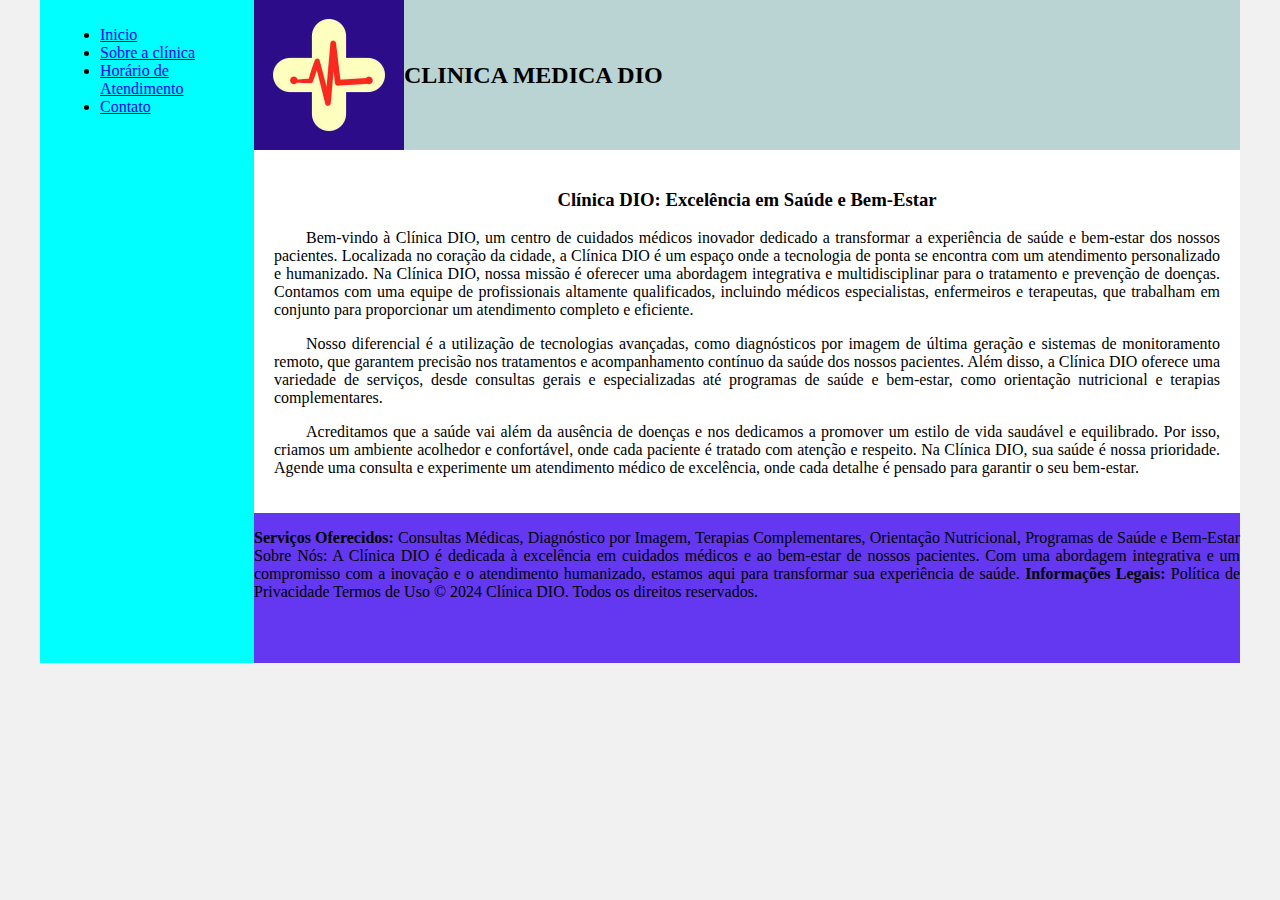
<file: clinicaMedica/index.html>
<!DOCTYPE html>
<html lang="en">

<head>
    <meta charset="UTF-8">
    <meta http-equiv="X-UA-Compatible" content="IE=edge">
    <meta name="viewport" content="width=device-width, initial-scale=1.0">
    <title>Template - Utilizar como modelo</title>
    <link rel="stylesheet" href="base.css">
</head>

<body>
    <div class="wrapper">
        <div class="menu">
            <!-- Aqui vai o seu menu -->
            <ul>
                <li><a href="index.html">Inicio</a></li>
                <li><a href="sobreAClinica.html">Sobre a clínica</a></li>
                <li><a href="horarioAtendimento.html">Horário de Atendimento</a></li>
                <li><a href="contato.html">Contato</a></li>
            </ul>
        </div>

        <div class="main">
            <div class="header">
                    <img id="logo" src="image/logoSemTexto.jpg" alt="logo tipo de clinica medica da DIO">
                    <h2>CLINICA MEDICA DIO</h2>
            </div>
            <div class="content">
                <h3 class="title">Clínica DIO: Excelência em Saúde e Bem-Estar</h3>

                <p class="texto"> Bem-vindo à Clínica DIO, um centro de cuidados médicos inovador dedicado a transformar
                    a experiência
                    de saúde e bem-estar dos nossos pacientes. Localizada no coração da cidade, a Clínica DIO é um
                    espaço onde a tecnologia de ponta se encontra com um atendimento personalizado e humanizado.

                    Na Clínica DIO, nossa missão é oferecer uma abordagem integrativa e multidisciplinar para o
                    tratamento e prevenção de doenças. Contamos com uma equipe de profissionais altamente qualificados,
                    incluindo médicos especialistas, enfermeiros e terapeutas, que trabalham em conjunto para
                    proporcionar um atendimento completo e eficiente.</p>

                <p class="texto">Nosso diferencial é a utilização de tecnologias avançadas, como diagnósticos por imagem
                    de última
                    geração e sistemas de monitoramento remoto, que garantem precisão nos tratamentos e acompanhamento
                    contínuo da saúde dos nossos pacientes. Além disso, a Clínica DIO oferece uma variedade de serviços,
                    desde consultas gerais e especializadas até programas de saúde e bem-estar, como orientação
                    nutricional e terapias complementares.</p>

                <p class="texto">Acreditamos que a saúde vai além da ausência de doenças e nos dedicamos a promover um
                    estilo de vida
                    saudável e equilibrado. Por isso, criamos um ambiente acolhedor e confortável, onde cada paciente é
                    tratado com atenção e respeito.

                    Na Clínica DIO, sua saúde é nossa prioridade. Agende uma consulta e experimente um atendimento
                    médico de excelência, onde cada detalhe é pensado para garantir o seu bem-estar.</p>
            </div>

            <div class="footer">
                <p class="textoFooter"><strong>Serviços Oferecidos:</strong>
                    Consultas Médicas, Diagnóstico por Imagem, Terapias Complementares, Orientação Nutricional,
                    Programas de Saúde e Bem-Estar

                    Sobre Nós:
                    A Clínica DIO é dedicada à excelência em cuidados médicos e ao bem-estar de nossos pacientes. Com
                    uma abordagem integrativa e um compromisso com a inovação e o atendimento humanizado, estamos aqui
                    para transformar sua experiência de saúde.

                    <strong>Informações Legais:</strong>

                    Política de Privacidade
                    Termos de Uso
                    © 2024 Clínica DIO. Todos os direitos reservados.
                </p>
            </div>
        </div>
    </div>
</body>

</html>
</file>
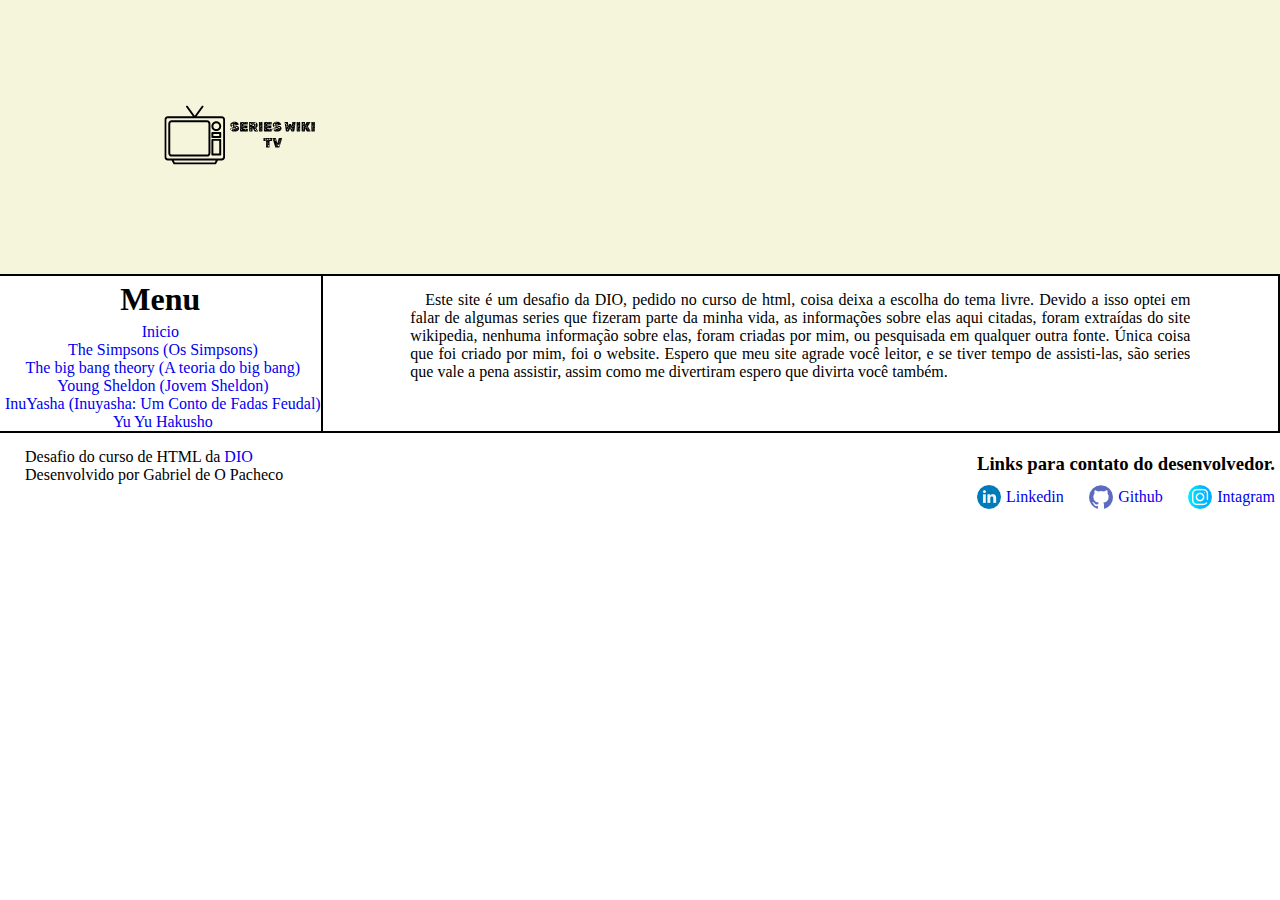
<file: htmlSemantico/index.html>
<!DOCTYPE html>
<html lang="pt-br">

<head>
    <meta charset="UTF-8">
    <meta name="viewport" content="width=device-width, initial-scale=1.0">
    <link rel="stylesheet" href="src/style/style.css">
    <title>Séries de Tv</title>
</head>

<body>
    <header>
        <img id="logo" src="src/img/logo.svg" alt="logo do site">
    </header>
    <main>
        <nav id="menuSeries">
            <h1>Menu</h1>
            <ul>
                <a href="index.html">Inicio</a>
                <a href="theSimpsons.html">
                    <li>The Simpsons (Os Simpsons)</li>
                </a>
                <a href="theBigBangTheory.html">
                    <li>The big bang theory (A teoria do big bang)</li>
                </a>
                <a href="youngSheldon.html">
                    <li>Young Sheldon (Jovem Sheldon)</li>
                </a>
                <a href="inuYasha.html">
                    <li>InuYasha (Inuyasha: Um Conto de Fadas Feudal)</li>
                </a>
                <a href="yuYuHakusho.html">
                    <li>Yu Yu Hakusho</li>
                </a>
            </ul>
        </nav>
        <aside>
            <p class="recue p_index">Este site é um desafio da DIO, pedido no curso de html, coisa deixa a escolha do tema
                livre. Devido a isso optei em falar de algumas series que fizeram parte da minha vida, as informações
                sobre elas aqui citadas, foram extraídas do site wikipedia, nenhuma informação sobre elas, foram criadas
                por mim, ou pesquisada em qualquer outra fonte. Única coisa que foi criado por mim, foi o website.
                Espero que meu site agrade você leitor, e se tiver tempo de assisti-las, são series que vale a pena
                assistir, assim como me divertiram espero que divirta você também.</p>
        </aside>
        <nav id="navegationPage"></nav>
    </main>
    <footer>
        <div>
            <p class="recue">Desafio do curso de HTML da <a href="https://web.dio.me/home">DIO</a></p>
            <p class="recue">Desenvolvido por Gabriel de O Pacheco</p>
        </div>
        <nav id="rede_social">
            <h3>Links para contato do desenvolvedor.</h3>
            <ul id="rede_social__links">
                <a href="https://www.linkedin.com/in/gabriel-de-oliveira-pacheco-1b581271/"class="rede_social__linkContent">
                    <img src="src/img/linkedin_redondo24.png" alt="" class="rede_social__img"><li>Linkedin </li>
                </a>
                <a href="https://github.com/gabrieldelpacheco" class="rede_social__linkContent">
                    <img src="src/img/github.png" alt="" class="rede_social__img"><li>Github </li>
                </a>
                <a href="https://www.instagram.com/?utm_source=pwa_homescreen&__pwa=1" class="rede_social__linkContent">
                    <img src="src/img/instagram24.png" alt="" class="rede_social__img"><li>Intagram</li>
                </a>
            </ul>
        </nav>
    </footer>
</body>

</html>
</file>
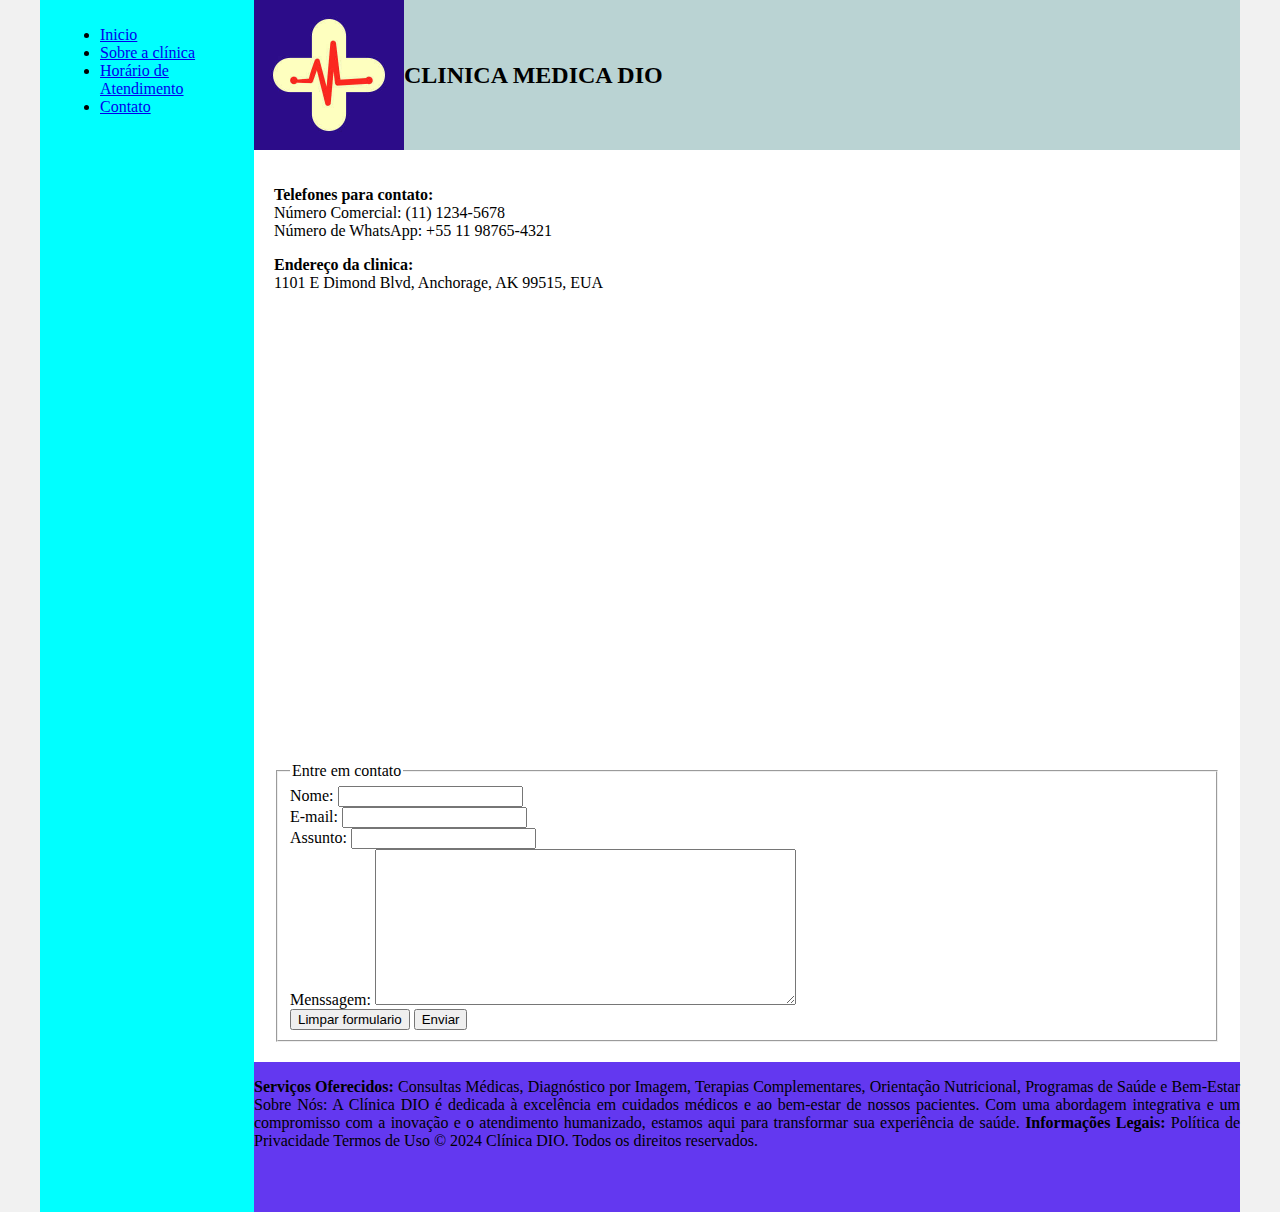
<file: clinicaMedica/contato.html>
<!DOCTYPE html>
<html lang="en">
<head>
    <meta charset="UTF-8">
    <meta http-equiv="X-UA-Compatible" content="IE=edge">
    <meta name="viewport" content="width=device-width, initial-scale=1.0">
    <title>Template - Utilizar como modelo</title>
    <link rel="stylesheet" href="base.css">
</head>
<body>
    <div class="wrapper">
        <div class="menu">
            <ul>
                <li><a href="index.html">Inicio</a></li>
                <li><a href="sobreAClinica.html">Sobre a clínica</a></li>
                <li><a href="horarioAtendimento.html">Horário de Atendimento</a></li>
                <li><a href="contato.html">Contato</a></li>
            </ul>
        </div>

        <div class="main">
            <div class="header">
                <img id="logo" src="image/logoSemTexto.jpg" alt="logo tipo de clinica medica da DIO">
                <h2>CLINICA MEDICA DIO</h2>
            </div>
    
            <div class="content">
                <p><strong>Telefones para contato:</strong><br>
                    Número Comercial: (11) 1234-5678 <br>
                    Número de WhatsApp: +55 11 98765-4321</p>
                    <p><strong>Endereço da clinica: <br></strong>
                        1101 E Dimond Blvd, Anchorage, AK 99515, EUA</p>
                <iframe src="https://www.google.com/maps/embed?pb=!1m18!1m12!1m3!1d1925.477292253966!2d-149.86455765610407!3d61.14479779886399!2m3!1f0!2f0!3f0!3m2!1i1024!2i768!4f13.1!3m3!1m2!1s0x56c899d74c20abbf%3A0xa5267120d6ad0a8a!2s1101%20E%20Dimond%20Blvd%2C%20Anchorage%2C%20AK%2099515%2C%20EUA!5e0!3m2!1spt-BR!2sbr!4v1722365309459!5m2!1spt-BR!2sbr" width="600" height="450" style="border:0;" allowfullscreen="" loading="lazy" referrerpolicy="no-referrer-when-downgrade"></iframe>
                <fieldset>
                    <legend>Entre em contato</legend>
                    <form action="" method="post">
                        <label for="name">Nome: </label><input type="text" id="name"><br>
                        <label for="email">E-mail: </label><input type="email" id="email"><br>
                        <label for="subject">Assunto: </label><input type="text" id="subject"><br>
                        <label for="">Menssagem:</label> <textarea name="" id="comment" rows="10" cols="50"></textarea><br>
                        <button type="reset">Limpar formulario</button>
                        <button type="submit">Enviar</button>
                    </form>
                </fieldset>
            </div>
    
            <div class="footer">
                <p class="textoFooter"><strong>Serviços Oferecidos:</strong>
                    Consultas Médicas, Diagnóstico por Imagem, Terapias Complementares, Orientação Nutricional,
                    Programas de Saúde e Bem-Estar

                    Sobre Nós:
                    A Clínica DIO é dedicada à excelência em cuidados médicos e ao bem-estar de nossos pacientes. Com
                    uma abordagem integrativa e um compromisso com a inovação e o atendimento humanizado, estamos aqui
                    para transformar sua experiência de saúde.

                    <strong>Informações Legais:</strong>

                    Política de Privacidade
                    Termos de Uso
                    © 2024 Clínica DIO. Todos os direitos reservados.
                </p>
            </div>
        </div>
    </div>
</body>
</html>
</file>
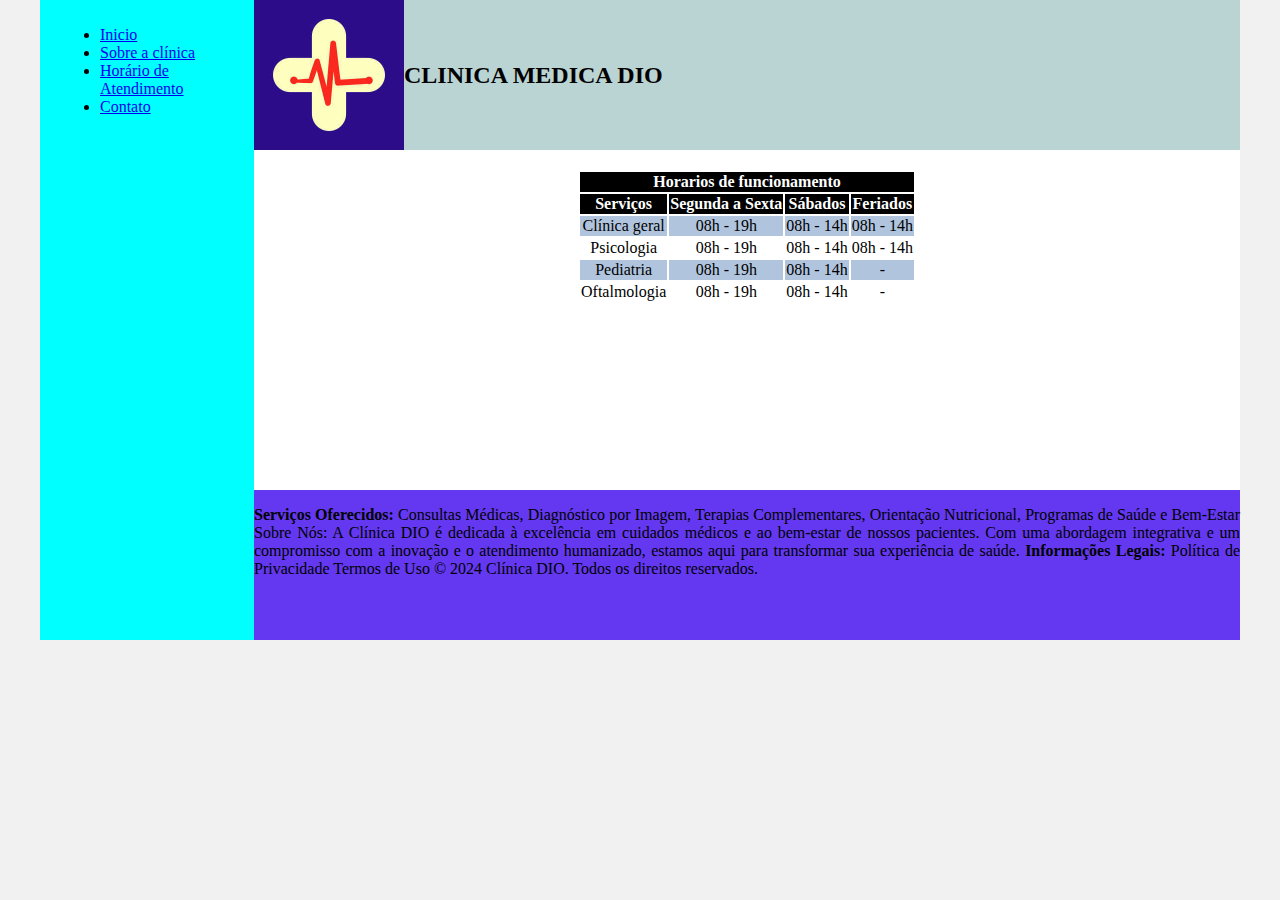
<file: clinicaMedica/horarioAtendimento.html>
<!DOCTYPE html>
<html lang="en">
<head>
    <meta charset="UTF-8">
    <meta http-equiv="X-UA-Compatible" content="IE=edge">
    <meta name="viewport" content="width=device-width, initial-scale=1.0">
    <title>Template - Utilizar como modelo</title>
    <link rel="stylesheet" href="base.css">
</head>
<body>
    <div class="wrapper">
        <div class="menu">
            <ul>
                <li><a href="index.html">Inicio</a></li>
                <li><a href="sobreAClinica.html">Sobre a clínica</a></li>
                <li><a href="horarioAtendimento.html">Horário de Atendimento</a></li>
                <li><a href="contato.html">Contato</a></li>
            </ul>
        </div>

        <div class="main">
            <div class="header">
                <img id="logo" src="image/logoSemTexto.jpg" alt="logo tipo de clinica medica da DIO">
                <h2>CLINICA MEDICA DIO</h2>
            </div>
    
            <div class="content">
                <div class="container">
                    <table>
                        <thead>
                            <th colspan="4">Horarios de funcionamento</th>
                        </thead>
                        <tbody>
                            <tr>
                                <th>Serviços</th>
                                <th>Segunda a Sexta</th>
                                <th>Sábados</th>
                                <th>Feriados</th>
                            </tr>
                            <tr>
                            <td>Clínica geral</td>
                            <td>08h - 19h</td>
                            <td>08h - 14h</td>
                            <td>08h - 14h</td>
                                            </tr>
                            <tr>
                            <td>Psicologia</td>
                            <td>08h - 19h</td>
                            <td>08h - 14h</td>
                            <td>08h - 14h</td>
                                            </tr>
                            <tr>
                            <td>Pediatria</td>
                            <td>08h - 19h</td>
                            <td>08h - 14h</td>
                            <td>-</td>
                                            </tr>
                            <tr>
                            <td>Oftalmologia</td>
                            <td>08h - 19h</td>
                            <td>08h - 14h</td>
                            <td>-</td>
                                            </tr>
                        </tbody>
                    </table>
                </div>
            </div>
    
            <div class="footer">
                <p class="textoFooter"><strong>Serviços Oferecidos:</strong>
                    Consultas Médicas, Diagnóstico por Imagem, Terapias Complementares, Orientação Nutricional,
                    Programas de Saúde e Bem-Estar

                    Sobre Nós:
                    A Clínica DIO é dedicada à excelência em cuidados médicos e ao bem-estar de nossos pacientes. Com
                    uma abordagem integrativa e um compromisso com a inovação e o atendimento humanizado, estamos aqui
                    para transformar sua experiência de saúde.

                    <strong>Informações Legais:</strong>

                    Política de Privacidade
                    Termos de Uso
                    © 2024 Clínica DIO. Todos os direitos reservados.
                </p>
            </div>
        </div>
    </div>
</body>
</html>
</file>
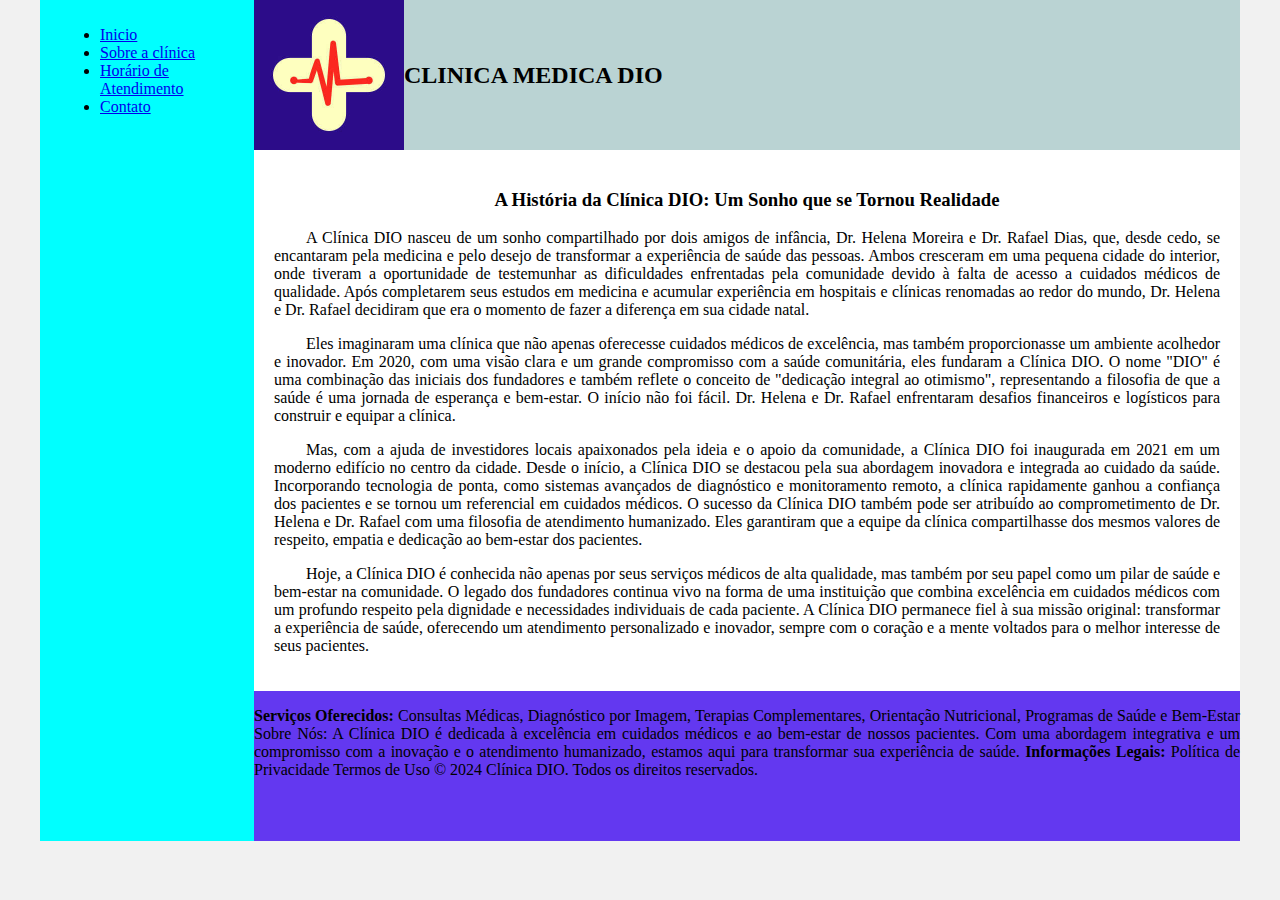
<file: clinicaMedica/sobreAClinica.html>
<!DOCTYPE html>
<html lang="en">

<head>
    <meta charset="UTF-8">
    <meta http-equiv="X-UA-Compatible" content="IE=edge">
    <meta name="viewport" content="width=device-width, initial-scale=1.0">
    <title>Template - Utilizar como modelo</title>
    <link rel="stylesheet" href="base.css">
</head>

<body>
    <div class="wrapper">
        <div class="menu">
            <ul>
                <li><a href="index.html">Inicio</a></li>
                <li><a href="sobreAClinica.html">Sobre a clínica</a></li>
                <li><a href="horarioAtendimento.html">Horário de Atendimento</a></li>
                <li><a href="contato.html">Contato</a></li>
            </ul>
        </div>

        <div class="main">
            <div class="header">
                <img id="logo" src="image/logoSemTexto.jpg" alt="logo tipo de clinica medica da DIO">
                <h2>CLINICA MEDICA DIO</h2>
            </div>

            <div class="content">
                <h3 class="title">A História da Clínica DIO: Um Sonho que se Tornou Realidade</h3>
                <p class="texto">A Clínica DIO nasceu de um sonho compartilhado por dois amigos de infância, Dr. Helena Moreira e Dr.
                    Rafael Dias, que, desde cedo, se encantaram pela medicina e pelo desejo de transformar a experiência
                    de saúde das pessoas. Ambos cresceram em uma pequena cidade do interior, onde tiveram a oportunidade
                    de testemunhar as dificuldades enfrentadas pela comunidade devido à falta de acesso a cuidados
                    médicos de qualidade.

                    Após completarem seus estudos em medicina e acumular experiência em hospitais e clínicas renomadas
                    ao redor do mundo, Dr. Helena e Dr. Rafael decidiram que era o momento de fazer a diferença em sua
                    cidade natal.</p> 
                    <p class="texto">Eles imaginaram uma clínica que não apenas oferecesse cuidados médicos de excelência,
                    mas também proporcionasse um ambiente acolhedor e inovador.

                    Em 2020, com uma visão clara e um grande compromisso com a saúde comunitária, eles fundaram a
                    Clínica DIO. O nome "DIO" é uma combinação das iniciais dos fundadores e também reflete o conceito
                    de "dedicação integral ao otimismo", representando a filosofia de que a saúde é uma jornada de
                    esperança e bem-estar.

                    O início não foi fácil. Dr. Helena e Dr. Rafael enfrentaram desafios financeiros e logísticos para
                    construir e equipar a clínica.</p> 
                    <p class="texto">Mas, com a ajuda de investidores locais apaixonados pela ideia e o
                    apoio da comunidade, a Clínica DIO foi inaugurada em 2021 em um moderno edifício no centro da
                    cidade.

                    Desde o início, a Clínica DIO se destacou pela sua abordagem inovadora e integrada ao cuidado da
                    saúde. Incorporando tecnologia de ponta, como sistemas avançados de diagnóstico e monitoramento
                    remoto, a clínica rapidamente ganhou a confiança dos pacientes e se tornou um referencial em
                    cuidados médicos.

                    O sucesso da Clínica DIO também pode ser atribuído ao comprometimento de Dr. Helena e Dr. Rafael com
                    uma filosofia de atendimento humanizado. Eles garantiram que a equipe da clínica compartilhasse dos
                    mesmos valores de respeito, empatia e dedicação ao bem-estar dos pacientes.</p>

                    <p class="texto">Hoje, a Clínica DIO é conhecida não apenas por seus serviços médicos de alta qualidade, mas também
                    por seu papel como um pilar de saúde e bem-estar na comunidade. O legado dos fundadores continua
                    vivo na forma de uma instituição que combina excelência em cuidados médicos com um profundo respeito
                    pela dignidade e necessidades individuais de cada paciente.

                    A Clínica DIO permanece fiel à sua missão original: transformar a experiência de saúde, oferecendo
                    um atendimento personalizado e inovador, sempre com o coração e a mente voltados para o melhor
                    interesse de seus pacientes.</p>
            </div>

            <div class="footer">
                <p class="textoFooter"><strong>Serviços Oferecidos:</strong>
                    Consultas Médicas, Diagnóstico por Imagem, Terapias Complementares, Orientação Nutricional,
                    Programas de Saúde e Bem-Estar

                    Sobre Nós:
                    A Clínica DIO é dedicada à excelência em cuidados médicos e ao bem-estar de nossos pacientes. Com
                    uma abordagem integrativa e um compromisso com a inovação e o atendimento humanizado, estamos aqui
                    para transformar sua experiência de saúde.

                    <strong>Informações Legais:</strong>

                    Política de Privacidade
                    Termos de Uso
                    © 2024 Clínica DIO. Todos os direitos reservados.
                </p>
            </div>
        </div>
    </div>
</body>

</html>
</file>
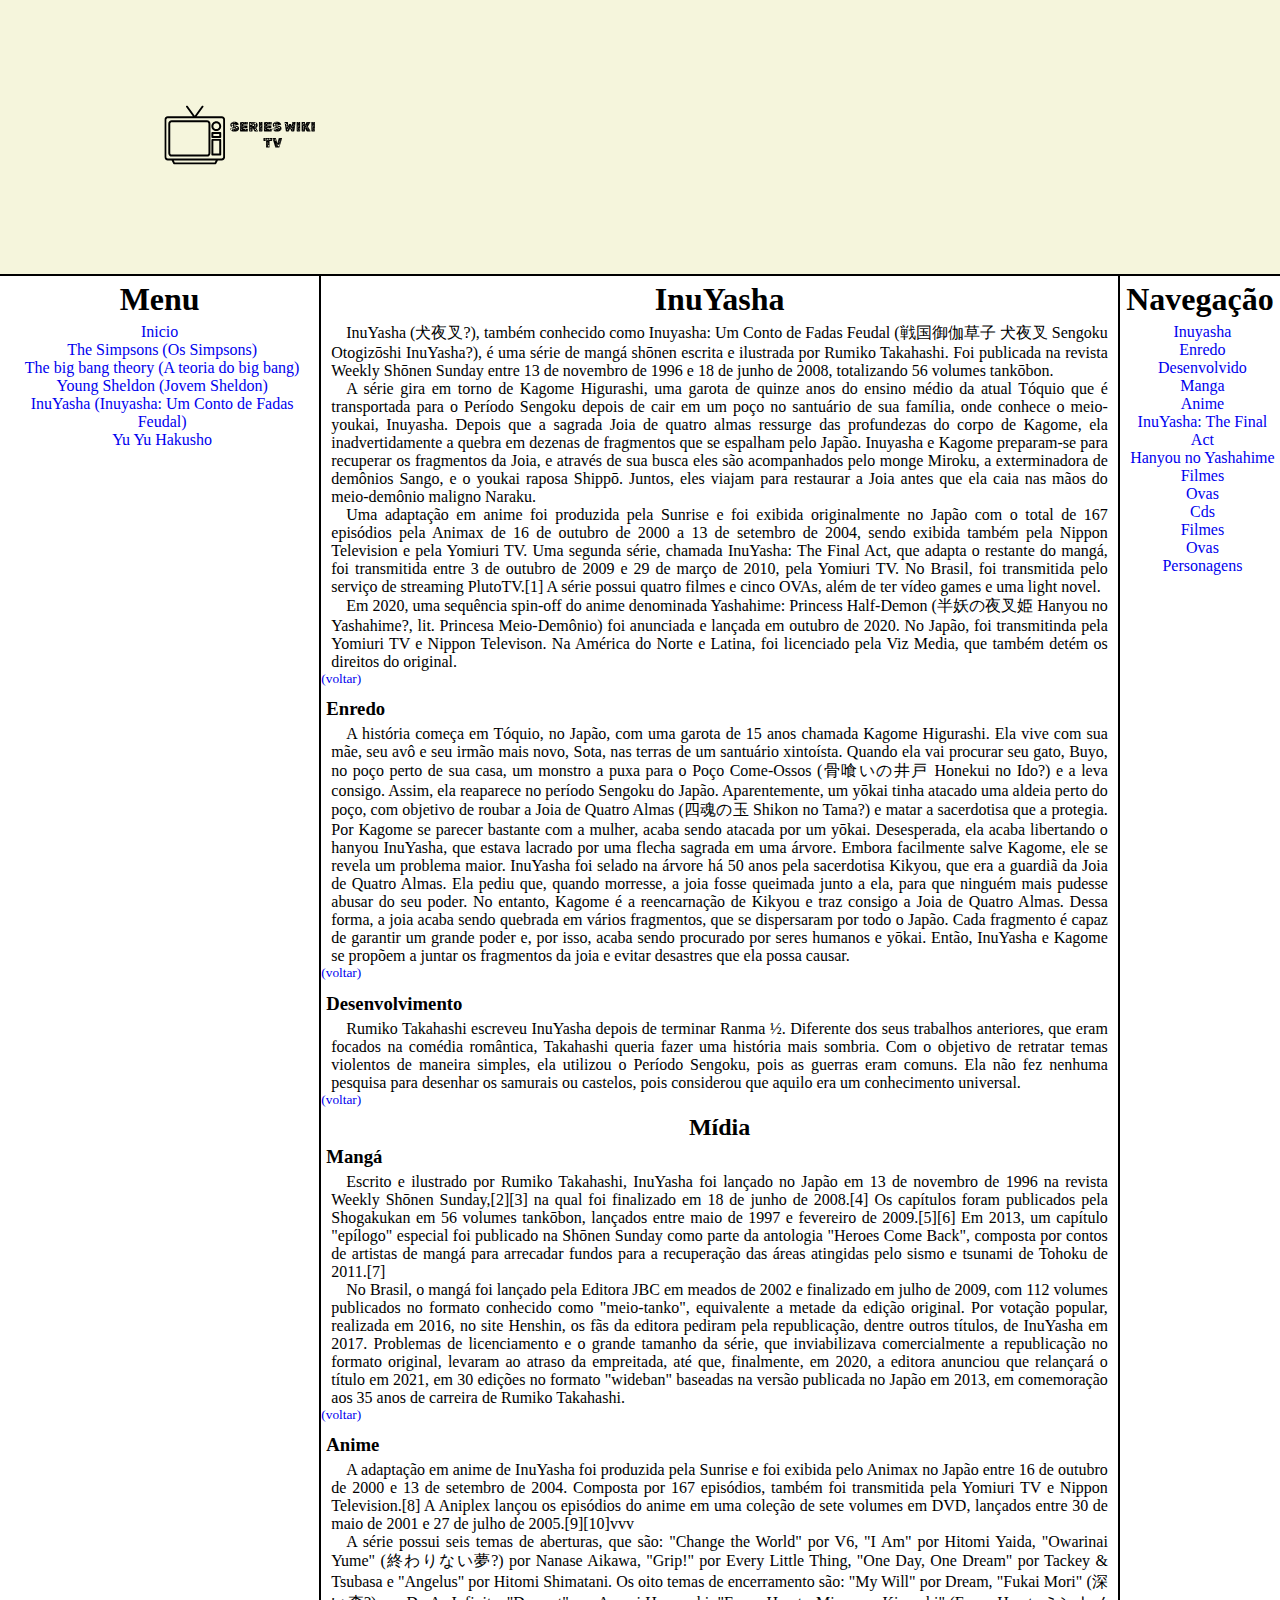
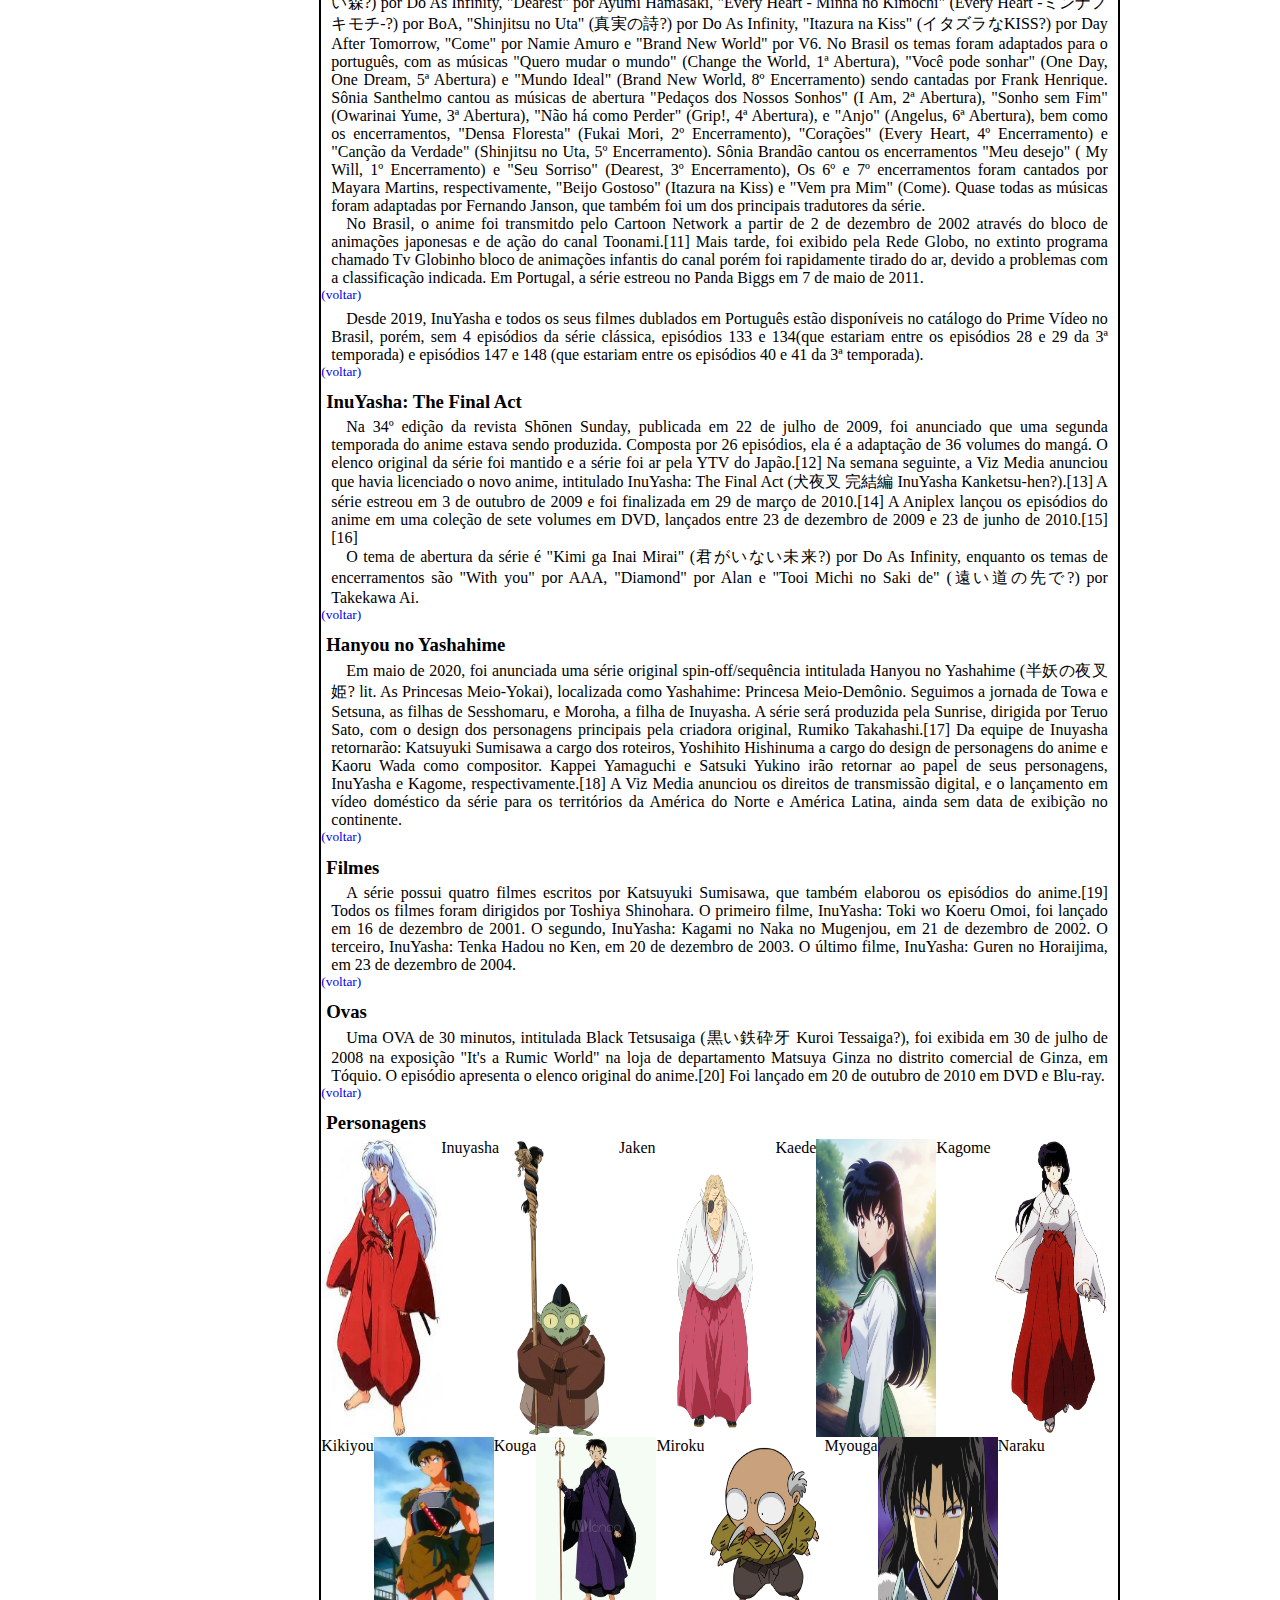
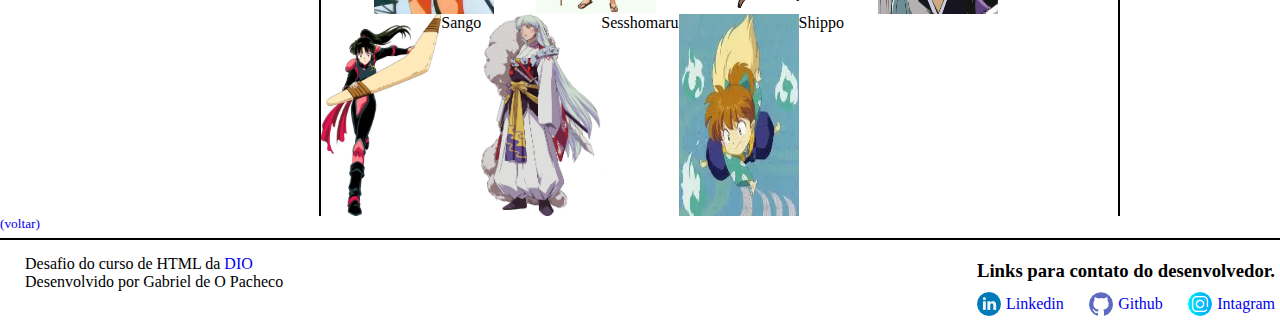
<file: htmlSemantico/inuYasha.html>
<!DOCTYPE html>
<html lang="pt-br">

<head>
    <meta charset="UTF-8">
    <meta name="viewport" content="width=device-width, initial-scale=1.0">
    <link rel="stylesheet" href="src/style/style.css">
    <title>Inuyasha</title>
</head>

<body>
    <header>
        <img id="logo" src="src/img/logo.svg" alt="logo do site">
    </header>
    <main>
        <nav id="menuSeries">
            <h1>Menu</h1>
            <ul>
                <a href="index.html">Inicio</a>
                <a href="theSimpsons.html">
                    <li>The Simpsons (Os Simpsons)</li>
                </a>
                <a href="theBigBangTheory.html">
                    <li>The big bang theory (A teoria do big bang)</li>
                </a>
                <a href="youngSheldon.html">
                    <li>Young Sheldon (Jovem Sheldon)</li>
                </a>
                <a href="inuYasha.html">
                    <li>InuYasha (Inuyasha: Um Conto de Fadas Feudal)</li>
                </a>
                <a href="yuYuHakusho.html">
                    <li>Yu Yu Hakusho</li>
                </a>
            </ul>
        </nav>
        <aside>
            <h1 id="start" class="titles">InuYasha</h1>
            <p class="recue">InuYasha (犬夜叉?), também conhecido como Inuyasha: Um Conto de Fadas Feudal (戦国御伽草子 犬夜叉
                Sengoku Otogizōshi InuYasha?), é uma série de mangá shōnen escrita e ilustrada por Rumiko Takahashi. Foi
                publicada na revista Weekly Shōnen Sunday entre 13 de novembro de 1996 e 18 de junho de 2008,
                totalizando 56 volumes tankōbon.</p>
            <p class="recue">A série gira em torno de Kagome Higurashi, uma garota de quinze anos do ensino médio da
                atual Tóquio que é transportada para o Período Sengoku depois de cair em um poço no santuário de sua
                família, onde conhece o meio-youkai, Inuyasha. Depois que a sagrada Joia de quatro almas ressurge das
                profundezas do corpo de Kagome, ela inadvertidamente a quebra em dezenas de fragmentos que se espalham
                pelo Japão. Inuyasha e Kagome preparam-se para recuperar os fragmentos da Joia, e através de sua busca
                eles são acompanhados pelo monge Miroku, a exterminadora de demônios Sango, e o youkai raposa Shippō.
                Juntos, eles viajam para restaurar a Joia antes que ela caia nas mãos do meio-demônio maligno Naraku.
            </p>
            <p class="recue">Uma adaptação em anime foi produzida pela Sunrise e foi exibida originalmente no Japão com
                o total de 167 episódios pela Animax de 16 de outubro de 2000 a 13 de setembro de 2004, sendo exibida
                também pela Nippon Television e pela Yomiuri TV. Uma segunda série, chamada InuYasha: The Final Act, que
                adapta o restante do mangá, foi transmitida entre 3 de outubro de 2009 e 29 de março de 2010, pela
                Yomiuri TV. No Brasil, foi transmitida pelo serviço de streaming PlutoTV.[1] A série possui quatro
                filmes e cinco OVAs, além de ter vídeo games e uma light novel.</p>
            <p class="recue">Em 2020, uma sequência spin-off do anime denominada Yashahime: Princess Half-Demon (半妖の夜叉姫
                Hanyou no Yashahime?, lit. Princesa Meio-Demônio) foi anunciada e lançada em outubro de 2020. No Japão,
                foi transmitinda pela Yomiuri TV e Nippon Televison. Na América do Norte e Latina, foi licenciado pela
                Viz Media, que também detém os direitos do original.</p><a href="#start"><sup>(voltar)</sup></a>
            <h3 id="plot">Enredo</h3>
            <p class="recue">A história começa em Tóquio, no Japão, com uma garota de 15 anos chamada Kagome Higurashi.
                Ela vive com sua mãe, seu avô e seu irmão mais novo, Sota, nas terras de um santuário xintoísta. Quando
                ela vai procurar seu gato, Buyo, no poço perto de sua casa, um monstro a puxa para o Poço Come-Ossos
                (骨喰いの井戸 Honekui no Ido?) e a leva consigo. Assim, ela reaparece no período Sengoku do Japão.
                Aparentemente, um yōkai tinha atacado uma aldeia perto do poço, com objetivo de roubar a Joia de Quatro
                Almas (四魂の玉 Shikon no Tama?) e matar a sacerdotisa que a protegia. Por Kagome se parecer bastante com a
                mulher, acaba sendo atacada por um yōkai. Desesperada, ela acaba libertando o hanyou InuYasha, que
                estava lacrado por uma flecha sagrada em uma árvore. Embora facilmente salve Kagome, ele se revela um
                problema maior. InuYasha foi selado na árvore há 50 anos pela sacerdotisa Kikyou, que era a guardiã da
                Joia de Quatro Almas. Ela pediu que, quando morresse, a joia fosse queimada junto a ela, para que
                ninguém mais pudesse abusar do seu poder. No entanto, Kagome é a reencarnação de Kikyou e traz consigo a
                Joia de Quatro Almas. Dessa forma, a joia acaba sendo quebrada em vários fragmentos, que se dispersaram
                por todo o Japão. Cada fragmento é capaz de garantir um grande poder e, por isso, acaba sendo procurado
                por seres humanos e yōkai. Então, InuYasha e Kagome se propõem a juntar os fragmentos da joia e evitar
                desastres que ela possa causar.</p><a href="#start"><sup>(voltar)</sup></a>
            <h3 id="development">Desenvolvimento</h3>
            <p class="recue">Rumiko Takahashi escreveu InuYasha depois de terminar Ranma ½. Diferente dos seus trabalhos
                anteriores, que eram focados na comédia romântica, Takahashi queria fazer uma história mais sombria. Com
                o objetivo de retratar temas violentos de maneira simples, ela utilizou o Período Sengoku, pois as
                guerras eram comuns. Ela não fez nenhuma pesquisa para desenhar os samurais ou castelos, pois considerou
                que aquilo era um conhecimento universal.</p><a href="#start"><sup>(voltar)</sup></a>
            <h2 class="titles">Mídia</h2>
            <h3 id="mango">Mangá</h3>
            <p class="recue">Escrito e ilustrado por Rumiko Takahashi, InuYasha foi lançado no Japão em 13 de novembro
                de 1996 na revista Weekly Shōnen Sunday,[2][3] na qual foi finalizado em 18 de junho de 2008.[4] Os
                capítulos foram publicados pela Shogakukan em 56 volumes tankōbon, lançados entre maio de 1997 e
                fevereiro de 2009.[5][6] Em 2013, um capítulo "epílogo" especial foi publicado na Shōnen Sunday como
                parte da antologia "Heroes Come Back", composta por contos de artistas de mangá para arrecadar fundos
                para a recuperação das áreas atingidas pelo sismo e tsunami de Tohoku de 2011.[7]</p>
            <p class="recue">No Brasil, o mangá foi lançado pela Editora JBC em meados de 2002 e finalizado em julho de
                2009, com 112 volumes publicados no formato conhecido como "meio-tanko", equivalente a metade da edição
                original. Por votação popular, realizada em 2016, no site Henshin, os fãs da editora pediram pela
                republicação, dentre outros títulos, de InuYasha em 2017. Problemas de licenciamento e o grande tamanho
                da série, que inviabilizava comercialmente a republicação no formato original, levaram ao atraso da
                empreitada, até que, finalmente, em 2020, a editora anunciou que relançará o título em 2021, em 30
                edições no formato "wideban" baseadas na versão publicada no Japão em 2013, em comemoração aos 35 anos
                de carreira de Rumiko Takahashi.</p><a href="#start"><sup>(voltar)</sup></a>
            <h3 id="anime">Anime</h3>
            <p class="recue">A adaptação em anime de InuYasha foi produzida pela Sunrise e foi exibida pelo Animax no
                Japão entre 16 de outubro de 2000 e 13 de setembro de 2004. Composta por 167 episódios, também foi
                transmitida pela Yomiuri TV e Nippon Television.[8] A Aniplex lançou os episódios do anime em uma
                coleção de sete volumes em DVD, lançados entre 30 de maio de 2001 e 27 de julho de 2005.[9][10]vvv</p>
            <p class="recue">A série possui seis temas de aberturas, que são: "Change the World" por V6, "I Am" por
                Hitomi Yaida, "Owarinai Yume" (終わりない夢?) por Nanase Aikawa, "Grip!" por Every Little Thing, "One Day, One
                Dream" por Tackey & Tsubasa e "Angelus" por Hitomi Shimatani. Os oito temas de encerramento são: "My
                Will" por Dream, "Fukai Mori" (深い森?) por Do As Infinity, "Dearest" por Ayumi Hamasaki, "Every Heart -
                Minna no Kimochi" (Every Heart -ミンナノキモチ-?) por BoA, "Shinjitsu no Uta" (真実の詩?) por Do As Infinity,
                "Itazura na Kiss" (イタズラなKISS?) por Day After Tomorrow, "Come" por Namie Amuro e "Brand New World" por
                V6. No Brasil os temas foram adaptados para o português, com as músicas "Quero mudar o mundo" (Change
                the World, 1ª Abertura), "Você pode sonhar" (One Day, One Dream, 5ª Abertura) e "Mundo Ideal" (Brand New
                World, 8º Encerramento) sendo cantadas por Frank Henrique. Sônia Santhelmo cantou as músicas de abertura
                "Pedaços dos Nossos Sonhos" (I Am, 2ª Abertura), "Sonho sem Fim" (Owarinai Yume, 3ª Abertura), "Não há
                como Perder" (Grip!, 4ª Abertura), e "Anjo" (Angelus, 6ª Abertura), bem como os encerramentos, "Densa
                Floresta" (Fukai Mori, 2º Encerramento), "Corações" (Every Heart, 4º Encerramento) e "Canção da Verdade"
                (Shinjitsu no Uta, 5º Encerramento). Sônia Brandão cantou os encerramentos "Meu desejo" ( My Will, 1º
                Encerramento) e "Seu Sorriso" (Dearest, 3º Encerramento), Os 6º e 7º encerramentos foram cantados por
                Mayara Martins, respectivamente, "Beijo Gostoso" (Itazura na Kiss) e "Vem pra Mim" (Come). Quase todas
                as músicas foram adaptadas por Fernando Janson, que também foi um dos principais tradutores da série.
            </p>
            <p class="recue">No Brasil, o anime foi transmitdo pelo Cartoon Network a partir de 2 de dezembro de 2002
                através do bloco de animações japonesas e de ação do canal Toonami.[11] Mais tarde, foi exibido pela
                Rede Globo, no extinto programa chamado Tv Globinho bloco de animações infantis do canal porém foi
                rapidamente tirado do ar, devido a problemas com a classificação indicada. Em Portugal, a série estreou
                no Panda Biggs em 7 de maio de 2011.</p><a href="#start"><sup>(voltar)</sup></a>
            <p class="recue">Desde 2019, InuYasha e todos os seus filmes dublados em Português estão disponíveis no
                catálogo do Prime Vídeo no Brasil, porém, sem 4 episódios da série clássica, episódios 133 e 134(que
                estariam entre os episódios 28 e 29 da 3ª temporada) e episódios 147 e 148 (que estariam entre os
                episódios 40 e 41 da 3ª temporada).</p><a href="#start"><sup>(voltar)</sup></a>
            <h3 id="final_act">InuYasha: The Final Act</h3>
            <p class="recue">Na 34º edição da revista Shōnen Sunday, publicada em 22 de julho de 2009, foi anunciado que
                uma segunda temporada do anime estava sendo produzida. Composta por 26 episódios, ela é a adaptação de
                36 volumes do mangá. O elenco original da série foi mantido e a série foi ar pela YTV do Japão.[12] Na
                semana seguinte, a Viz Media anunciou que havia licenciado o novo anime, intitulado InuYasha: The Final
                Act (犬夜叉 完結編 InuYasha Kanketsu-hen?).[13] A série estreou em 3 de outubro de 2009 e foi finalizada em 29
                de março de 2010.[14] A Aniplex lançou os episódios do anime em uma coleção de sete volumes em DVD,
                lançados entre 23 de dezembro de 2009 e 23 de junho de 2010.[15][16]</p>
            <p class="recue">O tema de abertura da série é "Kimi ga Inai Mirai" (君がいない未来?) por Do As Infinity, enquanto
                os temas de encerramentos são "With you" por AAA, "Diamond" por Alan e "Tooi Michi no Saki de" (遠い道の先で?)
                por Takekawa Ai.</p><a href="#start"><sup>(voltar)</sup></a>
            <h3 id="yashahime">Hanyou no Yashahime</h3>
            <p class="recue">Em maio de 2020, foi anunciada uma série original spin-off/sequência intitulada Hanyou no
                Yashahime (半妖の夜叉姫? lit. As Princesas Meio-Yokai), localizada como Yashahime: Princesa Meio-Demônio.
                Seguimos a jornada de Towa e Setsuna, as filhas de Sesshomaru, e Moroha, a filha de Inuyasha. A série
                será produzida pela Sunrise, dirigida por Teruo Sato, com o design dos personagens principais pela
                criadora original, Rumiko Takahashi.[17] Da equipe de Inuyasha retornarão: Katsuyuki Sumisawa a cargo
                dos roteiros, Yoshihito Hishinuma a cargo do design de personagens do anime e Kaoru Wada como
                compositor. Kappei Yamaguchi e Satsuki Yukino irão retornar ao papel de seus personagens, InuYasha e
                Kagome, respectivamente.[18] A Viz Media anunciou os direitos de transmissão digital, e o lançamento em
                vídeo doméstico da série para os territórios da América do Norte e América Latina, ainda sem data de
                exibição no continente.</p><a href="#start"><sup>(voltar)</sup></a>
            <h3 id="films">Filmes</h3>
            <p class="recue">A série possui quatro filmes escritos por Katsuyuki Sumisawa, que também elaborou os
                episódios do anime.[19] Todos os filmes foram dirigidos por Toshiya Shinohara. O primeiro filme,
                InuYasha: Toki wo Koeru Omoi, foi lançado em 16 de dezembro de 2001. O segundo, InuYasha: Kagami no Naka
                no Mugenjou, em 21 de dezembro de 2002. O terceiro, InuYasha: Tenka Hadou no Ken, em 20 de dezembro de
                2003. O último filme, InuYasha: Guren no Horaijima, em 23 de dezembro de 2004.</p><a
                href="#start"><sup>(voltar)</sup></a>
            <h3 id="ovas">Ovas</h3>
            <p class="recue">Uma OVA de 30 minutos, intitulada Black Tetsusaiga (黒い鉄砕牙 Kuroi Tessaiga?), foi exibida em
                30 de julho de 2008 na exposição "It's a Rumic World" na loja de departamento Matsuya Ginza no distrito
                comercial de Ginza, em Tóquio. O episódio apresenta o elenco original do anime.[20] Foi lançado em 20 de
                outubro de 2010 em DVD e Blu-ray.</p><a href="#start"><sup>(voltar)</sup></a>
            <h3 id="characters">Personagens</h3>
            <figure>
                <img src="src/img/inuyasha/inuyasha.jpg" alt="">
                <figcaption>Inuyasha</figcaption>
                <img src="src/img/inuyasha/jaken.webp" alt="">
                <figcaption>Jaken</figcaption>
                <img src="src/img/inuyasha/kaede.png" alt="">
                <figcaption>Kaede</figcaption>
                <img src="src/img/inuyasha/kagome.jpeg" alt="">
                <figcaption>Kagome</figcaption>
                <img src="src/img/inuyasha/kikiyou.webp" alt="">
                <figcaption>Kikiyou</figcaption>
                <img src="src/img/inuyasha/kouga.jpg" alt="">
                <figcaption>Kouga</figcaption>
                <img src="src/img/inuyasha/miroku.jpg" alt="">
                <figcaption>Miroku</figcaption>
                <img src="src/img/inuyasha/myouga.webp" alt="">
                <figcaption>Myouga</figcaption>
                <img src="src/img/inuyasha/naraku.jpg" alt="">
                <figcaption>Naraku</figcaption>
                <img src="src/img/inuyasha/sango.jpg" alt="">
                <figcaption>Sango</figcaption>
                <img src="src/img/inuyasha/sesshomaru.webp" alt="">
                <figcaption>Sesshomaru</figcaption>
                <img src="src/img/inuyasha/shippo.webp" alt="">
                <figcaption>Shippo</figcaption>
            </figure>
        </aside>
        <nav id="navegationPage">
            <h1>Navegação</h1>
            <ul>
                <a href="#start">
                    <li>Inuyasha</li>
                </a>
                <a href="#plot">
                    <li>Enredo</li>
                </a>
                <a href="#development">
                    <li>Desenvolvido</li>
                </a>
                <a href="#mango">
                    <li>Manga</li>
                </a>
                <a href="#anime">
                    <li>Anime</li>
                </a>
                <a href="#final_act">
                    <li>InuYasha: The Final Act</li>
                </a>
                <a href="#yashahime">
                    <li>Hanyou no Yashahime</li>
                </a>
                <a href="#films">
                    <li>Filmes</li>
                </a>
                <a href="#ovas">
                    <li>Ovas</li>
                </a>
                <a href="#yashahime">
                    <li>Cds</li>
                </a>
                <a href="#films">
                    <li>Filmes</li>
                </a>
                <a href="#ovas">
                    <li>Ovas</li>
                </a>
                <a href="#characters">
                    <li>Personagens</li>
                </a>
            </ul>
        </nav>
    </main><a href="#start"><sup>(voltar)</sup></a>
    <footer>
        <div>
            <p class="recue">Desafio do curso de HTML da <a href="https://web.dio.me/home">DIO</a></p>
            <p class="recue">Desenvolvido por Gabriel de O Pacheco</p>
        </div>
        <nav id="rede_social">
            <h3>Links para contato do desenvolvedor.</h3>
            <ul id="rede_social__links">
                <a href="https://www.linkedin.com/in/gabriel-de-oliveira-pacheco-1b581271/"class="rede_social__linkContent">
                    <img src="src/img/linkedin_redondo24.png" alt="" class="rede_social__img"><li>Linkedin </li>
                </a>
                <a href="https://github.com/gabrieldelpacheco" class="rede_social__linkContent">
                    <img src="src/img/github.png" alt="" class="rede_social__img"><li>Github </li>
                </a>
                <a href="https://www.instagram.com/?utm_source=pwa_homescreen&__pwa=1" class="rede_social__linkContent">
                    <img src="src/img/instagram24.png" alt="" class="rede_social__img"><li>Intagram</li>
                </a>
            </ul>
        </nav>
    </footer>
</body>

</html>
</file>
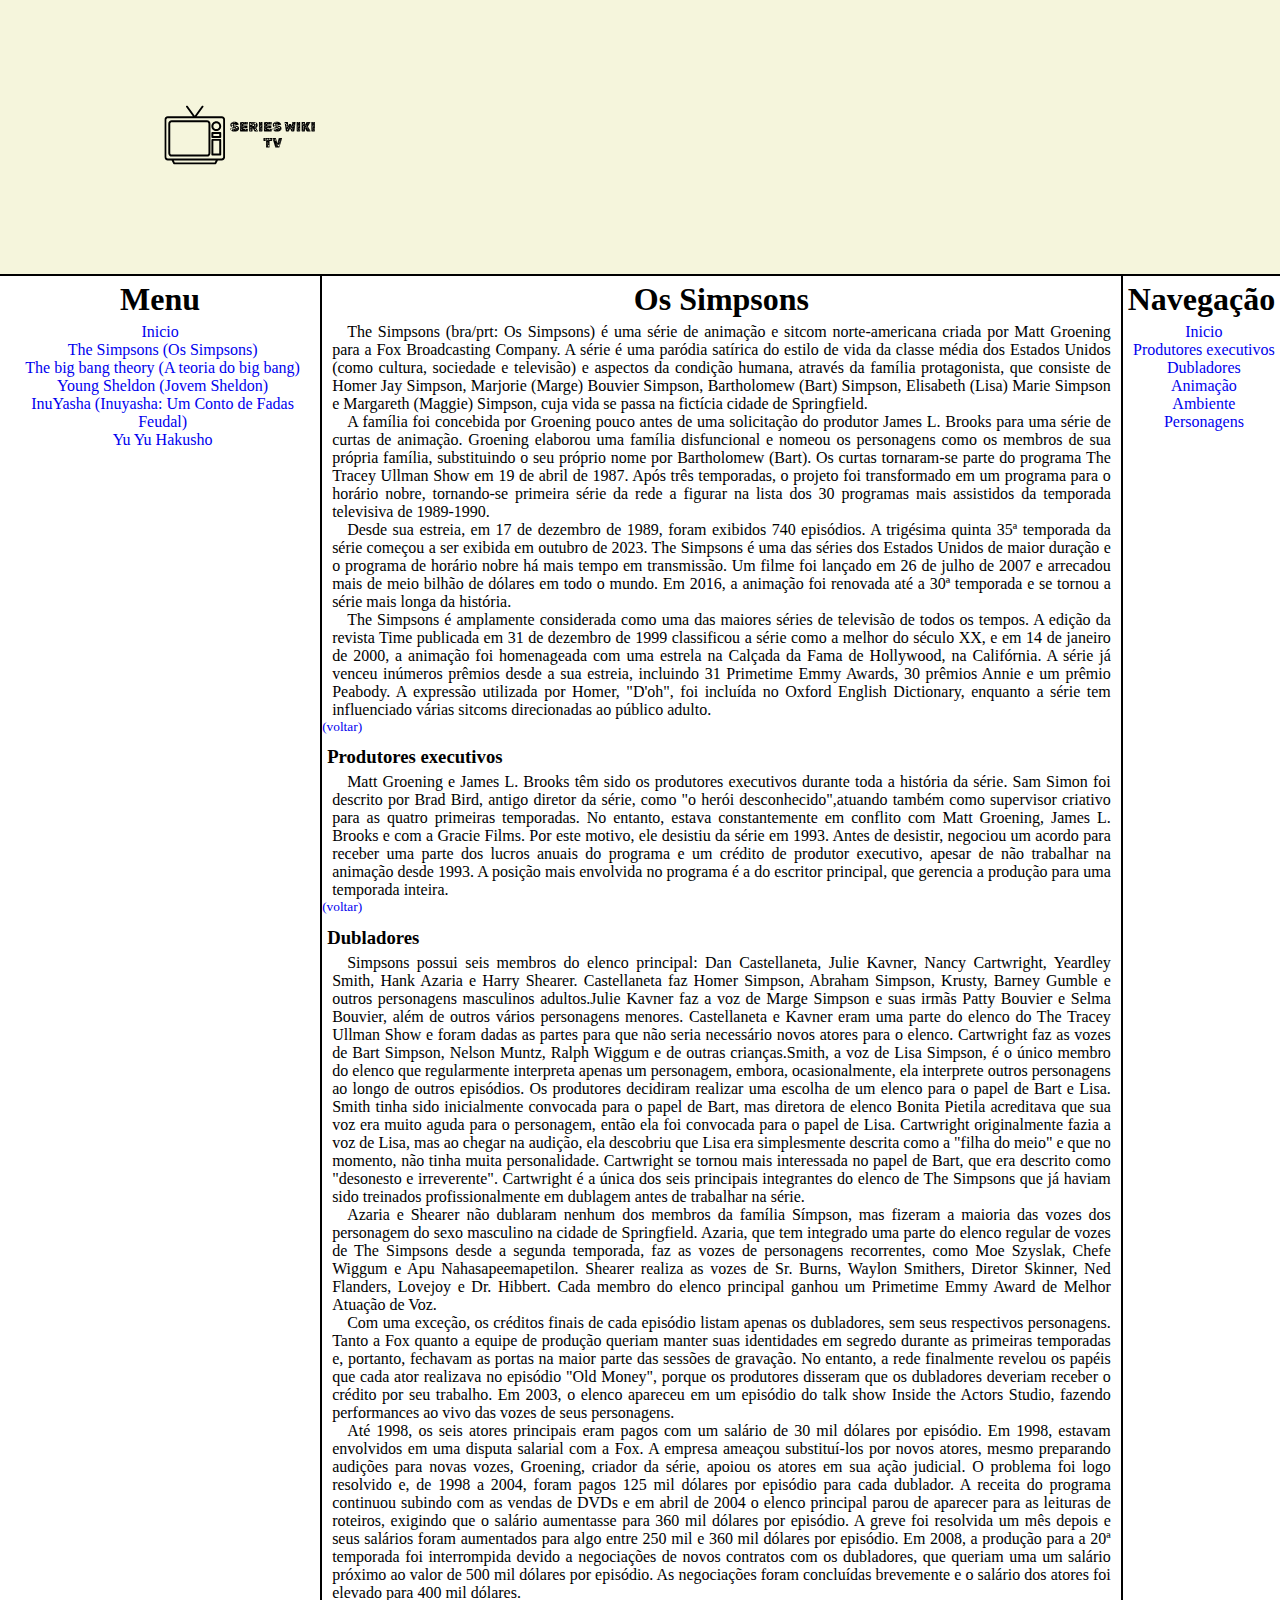
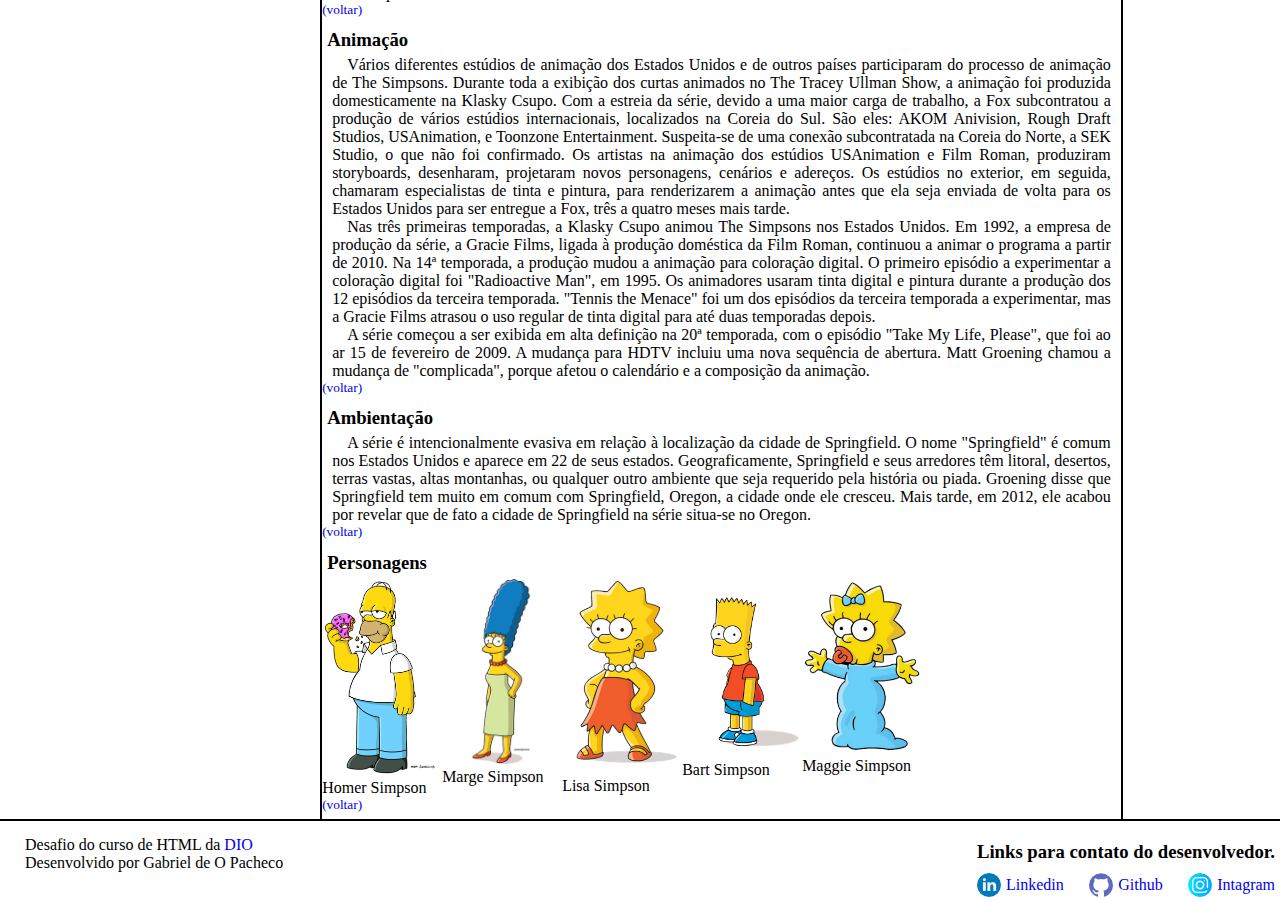
<file: htmlSemantico/theSimpsons.html>
<!DOCTYPE html>
<html lang="pt-br">
<head>
    <meta charset="UTF-8">
    <meta name="viewport" content="width=device-width, initial-scale=1.0">
    <link rel="stylesheet" href="src/style/style.css">
    <title>The Simpsons</title>
</head>
<body>
    <header>
        <img id="logo" src="src/img/logo.svg" alt="logo do site">
    </header>
    <main>
        <nav id="menuSeries">
            <h1>Menu</h1>
            <ul>
                <a href="index.html">Inicio</a>
                <a href="theSimpsons.html">
                    <li>The Simpsons (Os Simpsons)</li>
                </a>
                <a href="theBigBangTheory.html">
                    <li>The big bang theory (A teoria do big bang)</li>
                </a>
                <a href="youngSheldon.html">
                    <li>Young Sheldon (Jovem Sheldon)</li>
                </a>
                <a href="inuYasha.html">
                    <li>InuYasha (Inuyasha: Um Conto de Fadas Feudal)</li>
                </a>
                <a href="yuYuHakusho.html">
                    <li>Yu Yu Hakusho</li>
                </a>
            </ul>
        </nav>
        <aside>
            <h1 id="start" class="titles">Os Simpsons</h1>
            <p class="recue">The Simpsons (bra/prt: Os Simpsons) é uma série de animação e sitcom norte-americana criada por Matt Groening para a Fox Broadcasting Company. A série é uma paródia satírica do estilo de vida da classe média dos Estados Unidos (como cultura, sociedade e televisão) e aspectos da condição humana, através da família protagonista, que consiste de Homer Jay Simpson, Marjorie (Marge) Bouvier Simpson, Bartholomew (Bart) Simpson, Elisabeth (Lisa) Marie Simpson e Margareth (Maggie) Simpson, cuja vida se passa na fictícia cidade de Springfield.</p>
            <p class="recue">A família foi concebida por Groening pouco antes de uma solicitação do produtor James L. Brooks para uma série de curtas de animação. Groening elaborou uma família disfuncional e nomeou os personagens como os membros de sua própria família, substituindo o seu próprio nome por Bartholomew (Bart). Os curtas tornaram-se parte do programa The Tracey Ullman Show em 19 de abril de 1987. Após três temporadas, o projeto foi transformado em um programa para o horário nobre, tornando-se primeira série da rede a figurar na lista dos 30 programas mais assistidos da temporada televisiva de 1989-1990.</p>
            <p class="recue">Desde sua estreia, em 17 de dezembro de 1989, foram exibidos 740 episódios. A trigésima quinta 35ª temporada da série começou a ser exibida em outubro de 2023. The Simpsons é uma das séries dos Estados Unidos de maior duração e o programa de horário nobre há mais tempo em transmissão. Um filme foi lançado em 26 de julho de 2007 e arrecadou mais de meio bilhão de dólares em todo o mundo. Em 2016, a animação foi renovada até a 30ª temporada e se tornou a série mais longa da história.</p>
            <p class="recue">The Simpsons é amplamente considerada como uma das maiores séries de televisão de todos os tempos. A edição da revista Time publicada em 31 de dezembro de 1999 classificou a série como a melhor do século XX, e em 14 de janeiro de 2000, a animação foi homenageada com uma estrela na Calçada da Fama de Hollywood, na Califórnia. A série já venceu inúmeros prêmios desde a sua estreia, incluindo 31 Primetime Emmy Awards, 30 prêmios Annie e um prêmio Peabody. A expressão utilizada por Homer, "D'oh", foi incluída no Oxford English Dictionary, enquanto a série tem influenciado várias sitcoms direcionadas ao público adulto.</p><a href="#start"><sup>(voltar)</sup></a>
            <h3 id="executive_producers">Produtores executivos</h3>
            <p class="recue">Matt Groening e James L. Brooks têm sido os produtores executivos durante toda a história da série. Sam Simon foi descrito por Brad Bird, antigo diretor da série, como "o herói desconhecido",atuando também como supervisor criativo para as quatro primeiras temporadas. No entanto, estava constantemente em conflito com Matt Groening, James L. Brooks e com a Gracie Films. Por este motivo, ele desistiu da série em 1993. Antes de desistir, negociou um acordo para receber uma parte dos lucros anuais do programa e um crédito de produtor executivo, apesar de não trabalhar na animação desde 1993. A posição mais envolvida no programa é a do escritor principal, que gerencia a produção para uma temporada inteira.</p><a href="#start"><sup>(voltar)</sup></a>
            <h3 id="voice_actors">Dubladores</h3>
            <p class="recue">Simpsons possui seis membros do elenco principal: Dan Castellaneta, Julie Kavner, Nancy Cartwright, Yeardley Smith, Hank Azaria e Harry Shearer. Castellaneta faz Homer Simpson, Abraham Simpson, Krusty, Barney Gumble e outros personagens masculinos adultos.Julie Kavner faz a voz de Marge Simpson e suas irmãs Patty Bouvier e Selma Bouvier, além de outros vários personagens menores. Castellaneta e Kavner eram uma parte do elenco do The Tracey Ullman Show e foram dadas as partes para que não seria necessário novos atores para o elenco. Cartwright faz as vozes de Bart Simpson, Nelson Muntz, Ralph Wiggum e de outras crianças.Smith, a voz de Lisa Simpson, é o único membro do elenco que regularmente interpreta apenas um personagem, embora, ocasionalmente, ela interprete outros personagens ao longo de outros episódios. Os produtores decidiram realizar uma escolha de um elenco para o papel de Bart e Lisa. Smith tinha sido inicialmente convocada para o papel de Bart, mas diretora de elenco Bonita Pietila acreditava que sua voz era muito aguda para o personagem, então ela foi convocada para o papel de Lisa. Cartwright originalmente fazia a voz de Lisa, mas ao chegar na audição, ela descobriu que Lisa era simplesmente descrita como a "filha do meio" e que no momento, não tinha muita personalidade. Cartwright se tornou mais interessada no papel de Bart, que era descrito como "desonesto e irreverente". Cartwright é a única dos seis principais integrantes do elenco de The Simpsons que já haviam sido treinados profissionalmente em dublagem antes de trabalhar na série.</p>
            <p class="recue">Azaria e Shearer não dublaram nenhum dos membros da família Símpson, mas fizeram a maioria das vozes dos personagem do sexo masculino na cidade de Springfield. Azaria, que tem integrado uma parte do elenco regular de vozes de The Simpsons desde a segunda temporada, faz as vozes de personagens recorrentes, como Moe Szyslak, Chefe Wiggum e Apu Nahasapeemapetilon. Shearer realiza as vozes de Sr. Burns, Waylon Smithers, Diretor Skinner, Ned Flanders, Lovejoy e Dr. Hibbert. Cada membro do elenco principal ganhou um Primetime Emmy Award de Melhor Atuação de Voz.</p>
            <p class="recue">Com uma exceção, os créditos finais de cada episódio listam apenas os dubladores, sem seus respectivos personagens. Tanto a Fox quanto a equipe de produção queriam manter suas identidades em segredo durante as primeiras temporadas e, portanto, fechavam as portas na maior parte das sessões de gravação. No entanto, a rede finalmente revelou os papéis que cada ator realizava no episódio "Old Money", porque os produtores disseram que os dubladores deveriam receber o crédito por seu trabalho. Em 2003, o elenco apareceu em um episódio do talk show Inside the Actors Studio, fazendo performances ao vivo das vozes de seus personagens.</p>
            <p class="recue">Até 1998, os seis atores principais eram pagos com um salário de 30 mil dólares por episódio. Em 1998, estavam envolvidos em uma disputa salarial com a Fox. A empresa ameaçou substituí-los por novos atores, mesmo preparando audições para novas vozes, Groening, criador da série, apoiou os atores em sua ação judicial. O problema foi logo resolvido e, de 1998 a 2004, foram pagos 125 mil dólares por episódio para cada dublador. A receita do programa continuou subindo com as vendas de DVDs e em abril de 2004 o elenco principal parou de aparecer para as leituras de roteiros, exigindo que o salário aumentasse para 360 mil dólares por episódio. A greve foi resolvida um mês depois e seus salários foram aumentados para algo entre 250 mil e 360 mil dólares por episódio. Em 2008, a produção para a 20ª temporada foi interrompida devido a negociações de novos contratos com os dubladores, que queriam uma um salário próximo ao valor de 500 mil dólares por episódio. As negociações foram concluídas brevemente e o salário dos atores foi elevado para 400 mil dólares.</p><a href="#start"><sup>(voltar)</sup></a>
            <h3 id="animation">Animação</h3>
            <p class="recue">Vários diferentes estúdios de animação dos Estados Unidos e de outros países participaram do processo de animação de The Simpsons. Durante toda a exibição dos curtas animados no The Tracey Ullman Show, a animação foi produzida domesticamente na Klasky Csupo. Com a estreia da série, devido a uma maior carga de trabalho, a Fox subcontratou a produção de vários estúdios internacionais, localizados na Coreia do Sul. São eles: AKOM Anivision, Rough Draft Studios, USAnimation, e Toonzone Entertainment. Suspeita-se de uma conexão subcontratada na Coreia do Norte, a SEK Studio, o que não foi confirmado. Os artistas na animação dos estúdios USAnimation e Film Roman, produziram storyboards, desenharam, projetaram novos personagens, cenários e adereços. Os estúdios no exterior, em seguida, chamaram especialistas de tinta e pintura, para renderizarem a animação antes que ela seja enviada de volta para os Estados Unidos para ser entregue a Fox, três a quatro meses mais tarde.</p>
            <p class="recue">Nas três primeiras temporadas, a Klasky Csupo animou The Simpsons nos Estados Unidos. Em 1992, a empresa de produção da série, a Gracie Films, ligada à produção doméstica da Film Roman, continuou a animar o programa a partir de 2010. Na 14ª temporada, a produção mudou a animação para coloração digital. O primeiro episódio a experimentar a coloração digital foi "Radioactive Man", em 1995. Os animadores usaram tinta digital e pintura durante a produção dos 12 episódios da terceira temporada. "Tennis the Menace" foi um dos episódios da terceira temporada a experimentar, mas a Gracie Films atrasou o uso regular de tinta digital para até duas temporadas depois.</p>
            <p class="recue">A série começou a ser exibida em alta definição na 20ª temporada, com o episódio "Take My Life, Please", que foi ao ar 15 de fevereiro de 2009. A mudança para HDTV incluiu uma nova sequência de abertura. Matt Groening chamou a mudança de "complicada", porque afetou o calendário e a composição da animação.</p><a href="#start"><sup>(voltar)</sup></a>
            <h3 id="ambiance">Ambientação</h3>
            <p class="recue">A série é intencionalmente evasiva em relação à localização da cidade de Springfield. O nome "Springfield" é comum nos Estados Unidos e aparece em 22 de seus estados. Geograficamente, Springfield e seus arredores têm litoral, desertos, terras vastas, altas montanhas, ou qualquer outro ambiente que seja requerido pela história ou piada.
            Groening disse que Springfield tem muito em comum com Springfield, Oregon, a cidade onde ele cresceu. Mais tarde, em 2012, ele acabou por revelar que de fato a cidade de Springfield na série situa-se no Oregon.</p><a href="#start"><sup>(voltar)</sup></a>
            <h3 id="characters">Personagens</h3>
            <figure>
                <div>
                    <img src="src/img/the_simpsons/homer.png" alt="desenho da mestra genkai">
                    <figcaption>Homer Simpson</figcaption>
                </div>
                <div>
                    <img src="src/img/the_simpsons/marge.png" alt="">
                        <figcaption>Marge Simpson</figcaption>
                </div>
                    <div>
                        <img src="src/img/the_simpsons/lisa.png" alt="">
                        <figcaption>Lisa Simpson</figcaption>
                    </div>
                    <div>
                        <img src="src/img/the_simpsons/bart.png" alt="">
                        <figcaption>Bart Simpson</figcaption>
                    </div>
                    <div>
                        <img src="src/img/the_simpsons/maggie.png" alt="">
                        <figcaption>Maggie Simpson</figcaption>
                    </div>
            </figure><a href="#start"><sup>(voltar)</sup></a>
        </aside>
        <nav id="navegationPage">
            <h1>Navegação</h1>
            <ul>
                <a href="#start">
                    <li>Inicio</li>
                </a>
                <a href="#executive_producers">
                    <li>Produtores executivos</li>
                </a>
                <a href="#voice_actors">
                    <li>Dubladores</li>
                </a>
                <a href="#animation">
                    <li>Animação</li>
                </a>
                <a href="#ambiance">
                    <li>Ambiente</li>
                </a>
                <a href="#characters">
                    <li>Personagens</li>
                </a>
            </ul>
        </nav>
    </main>
    <footer>
        <div>
            <p class="recue">Desafio do curso de HTML da <a href="https://web.dio.me/home">DIO</a></p>
            <p class="recue">Desenvolvido por Gabriel de O Pacheco</p>
        </div>
        <nav id="rede_social">
            <h3>Links para contato do desenvolvedor.</h3>
            <ul id="rede_social__links">
                <a href="https://www.linkedin.com/in/gabriel-de-oliveira-pacheco-1b581271/"class="rede_social__linkContent">
                    <img src="src/img/linkedin_redondo24.png" alt="" class="rede_social__img"><li>Linkedin </li>
                </a>
                <a href="https://github.com/gabrieldelpacheco" class="rede_social__linkContent">
                    <img src="src/img/github.png" alt="" class="rede_social__img"><li>Github </li>
                </a>
                <a href="https://www.instagram.com/?utm_source=pwa_homescreen&__pwa=1" class="rede_social__linkContent">
                    <img src="src/img/instagram24.png" alt="" class="rede_social__img"><li>Intagram</li>
                </a>
            </ul>
        </nav>
    </footer>
</body>
</html>
</file>
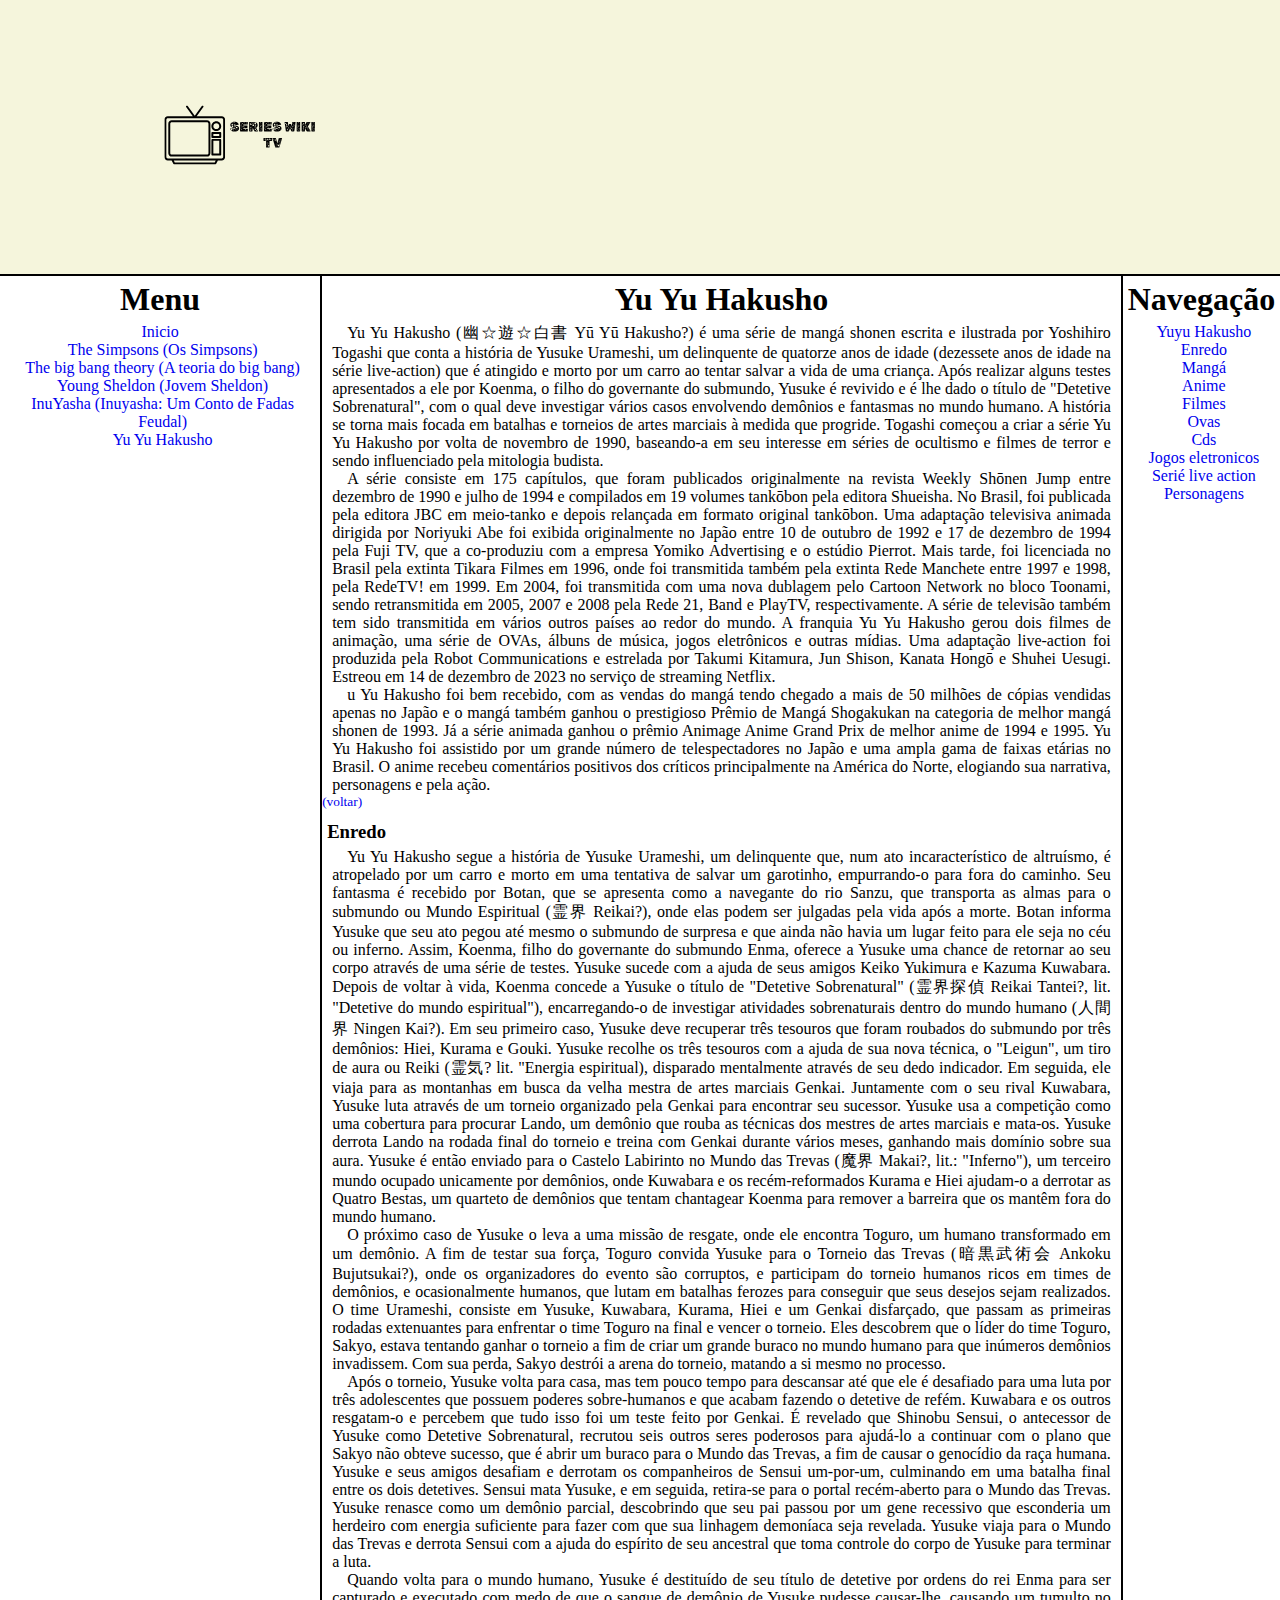
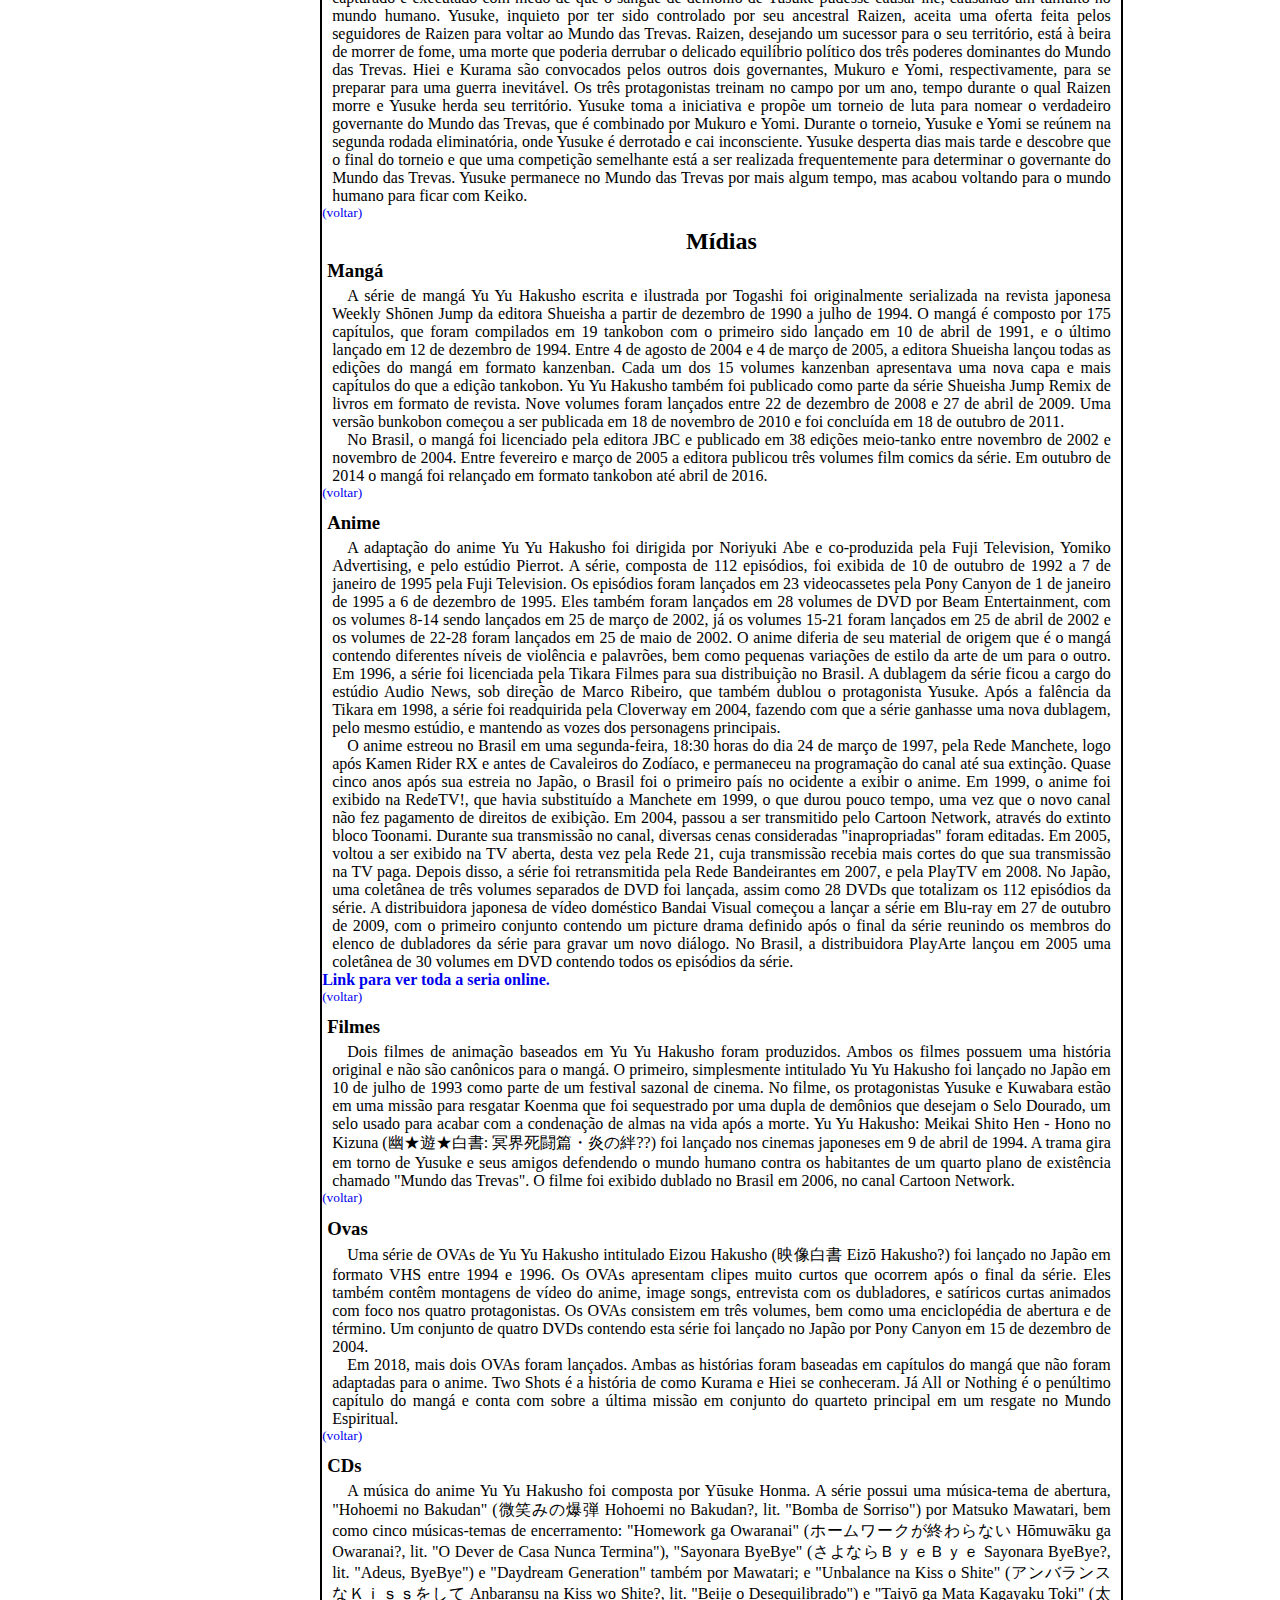
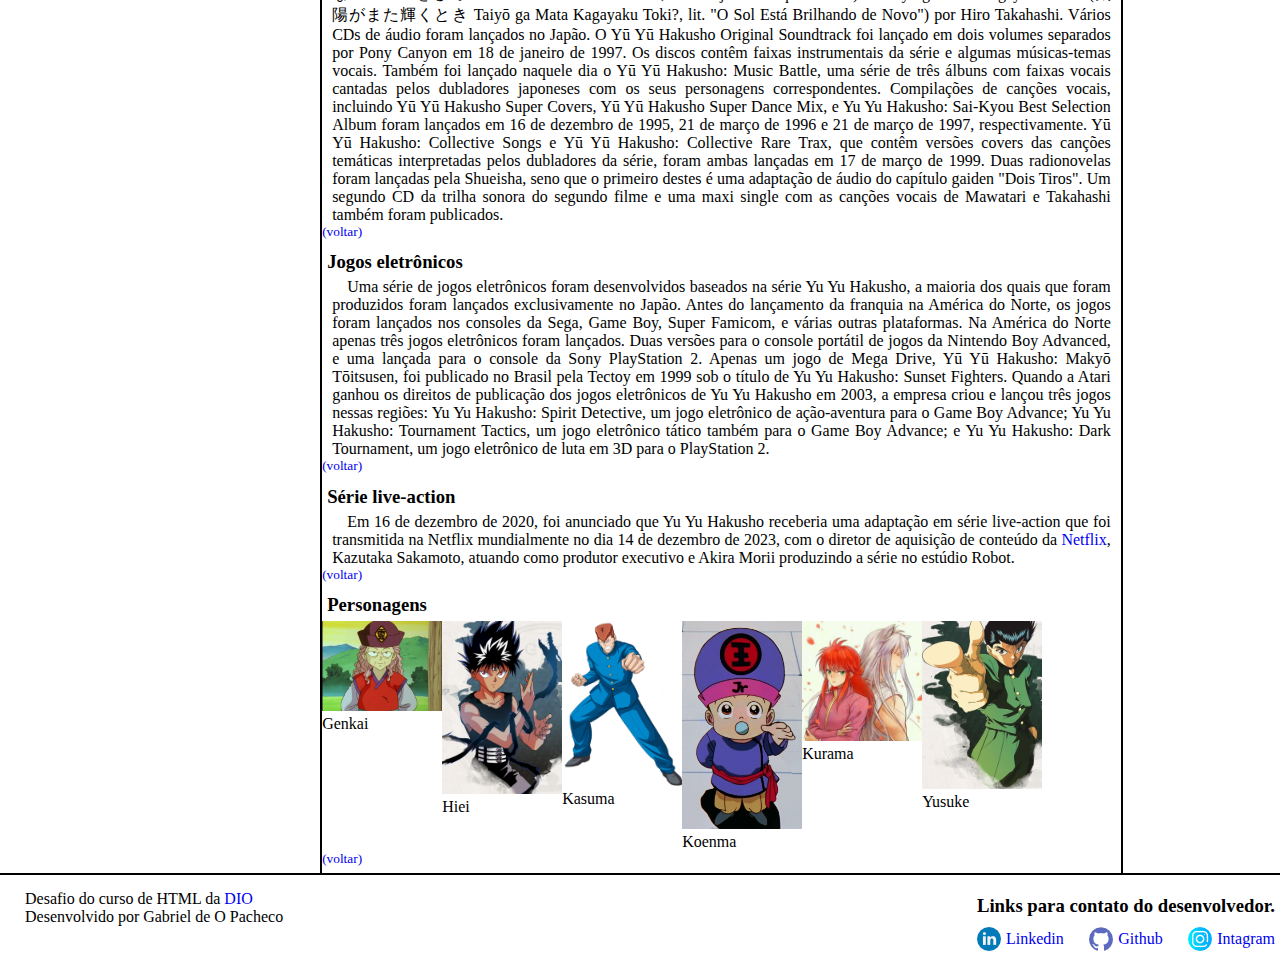
<file: htmlSemantico/yuYuHakusho.html>
<!DOCTYPE html>
<html lang="pt-br">

<head>
    <meta charset="UTF-8">
    <meta name="viewport" content="width=device-width, initial-scale=1.0">
    <link rel="stylesheet" href="src/style/style.css">
    <title>Yu Yu Hakusho</title>
</head>

<body>
    <header>
        <img id="logo" src="src/img/logo.svg" alt="logo do site">
    </header>
    <main>
        <nav id="menuSeries">
            <h1>Menu</h1>
            <ul>
                <a href="index.html">Inicio</a>
                <a href="theSimpsons.html">
                    <li>The Simpsons (Os Simpsons)</li>
                </a>
                <a href="theBigBangTheory.html">
                    <li>The big bang theory (A teoria do big bang)</li>
                </a>
                <a href="youngSheldon.html">
                    <li>Young Sheldon (Jovem Sheldon)</li>
                </a>
                <a href="inuYasha.html">
                    <li>InuYasha (Inuyasha: Um Conto de Fadas Feudal)</li>
                </a>
                <a href="yuYuHakusho.html">
                    <li>Yu Yu Hakusho</li>
                </a>
            </ul>
        </nav>
        <aside>
            <h1 id="start" class="titles">Yu Yu Hakusho</h1>
            <p class="recue">Yu Yu Hakusho (幽☆遊☆白書 Yū Yū Hakusho?) é uma série de mangá shonen escrita e ilustrada por
                Yoshihiro Togashi que conta a história de Yusuke Urameshi, um delinquente de quatorze anos de idade
                (dezessete anos de idade na série live-action) que é atingido e morto por um carro ao tentar salvar a
                vida de uma criança. Após realizar alguns testes apresentados a ele por Koenma, o filho do governante do
                submundo, Yusuke é revivido e é lhe dado o título de "Detetive Sobrenatural", com o qual deve investigar
                vários casos envolvendo demônios e fantasmas no mundo humano. A história se torna mais focada em
                batalhas e torneios de artes marciais à medida que progride. Togashi começou a criar a série Yu Yu
                Hakusho por volta de novembro de 1990, baseando-a em seu interesse em séries de ocultismo e filmes de
                terror e sendo influenciado pela mitologia budista.</p>
            <p class="recue">A série consiste em 175 capítulos, que foram publicados originalmente na revista Weekly
                Shōnen Jump entre dezembro de 1990 e julho de 1994 e compilados em 19 volumes tankōbon pela editora
                Shueisha. No Brasil, foi publicada pela editora JBC em meio-tanko e depois relançada em formato original
                tankōbon. Uma adaptação televisiva animada dirigida por Noriyuki Abe foi exibida originalmente no Japão
                entre 10 de outubro de 1992 e 17 de dezembro de 1994 pela Fuji TV, que a co-produziu com a empresa
                Yomiko Advertising e o estúdio Pierrot. Mais tarde, foi licenciada no Brasil pela extinta Tikara Filmes
                em 1996, onde foi transmitida também pela extinta Rede Manchete entre 1997 e 1998, pela RedeTV! em 1999.
                Em 2004, foi transmitida com uma nova dublagem pelo Cartoon Network no bloco Toonami, sendo
                retransmitida em 2005, 2007 e 2008 pela Rede 21, Band e PlayTV, respectivamente. A série de televisão
                também tem sido transmitida em vários outros países ao redor do mundo. A franquia Yu Yu Hakusho gerou
                dois filmes de animação, uma série de OVAs, álbuns de música, jogos eletrônicos e outras mídias. Uma
                adaptação live-action foi produzida pela Robot Communications e estrelada por Takumi Kitamura, Jun
                Shison, Kanata Hongō e Shuhei Uesugi. Estreou em 14 de dezembro de 2023 no serviço de streaming Netflix.
            </p>
            <p class="recue">u Yu Hakusho foi bem recebido, com as vendas do mangá tendo chegado a mais de 50 milhões de
                cópias vendidas apenas no Japão e o mangá também ganhou o prestigioso Prêmio de Mangá Shogakukan na
                categoria de melhor mangá shonen de 1993. Já a série animada ganhou o prêmio Animage Anime Grand Prix de
                melhor anime de 1994 e 1995. Yu Yu Hakusho foi assistido por um grande número de telespectadores no
                Japão e uma ampla gama de faixas etárias no Brasil. O anime recebeu comentários positivos dos críticos
                principalmente na América do Norte, elogiando sua narrativa, personagens e pela ação.</p><a
                href="#start"><sup>(voltar)</sup></a>
            <h3 id="plot">Enredo</h3> <!-- enredo -->
            <p class="recue">Yu Yu Hakusho segue a história de Yusuke Urameshi, um delinquente que, num ato
                incaracterístico de altruísmo, é atropelado por um carro e morto em uma tentativa de salvar um
                garotinho, empurrando-o para fora do caminho. Seu fantasma é recebido por Botan, que se apresenta como a
                navegante do rio Sanzu, que transporta as almas para o submundo ou Mundo Espiritual (霊界 Reikai?), onde
                elas podem ser julgadas pela vida após a morte. Botan informa Yusuke que seu ato pegou até mesmo o
                submundo de surpresa e que ainda não havia um lugar feito para ele seja no céu ou inferno. Assim,
                Koenma, filho do governante do submundo Enma, oferece a Yusuke uma chance de retornar ao seu corpo
                através de uma série de testes. Yusuke sucede com a ajuda de seus amigos Keiko Yukimura e Kazuma
                Kuwabara. Depois de voltar à vida, Koenma concede a Yusuke o título de "Detetive Sobrenatural" (霊界探偵
                Reikai Tantei?, lit. "Detetive do mundo espiritual"), encarregando-o de investigar atividades
                sobrenaturais dentro do mundo humano (人間界 Ningen Kai?). Em seu primeiro caso, Yusuke deve recuperar três
                tesouros que foram roubados do submundo por três demônios: Hiei, Kurama e Gouki. Yusuke recolhe os três
                tesouros com a ajuda de sua nova técnica, o "Leigun", um tiro de aura ou Reiki (霊気? lit. "Energia
                espiritual), disparado mentalmente através de seu dedo indicador. Em seguida, ele viaja para as
                montanhas em busca da velha mestra de artes marciais Genkai. Juntamente com o seu rival Kuwabara, Yusuke
                luta através de um torneio organizado pela Genkai para encontrar seu sucessor. Yusuke usa a competição
                como uma cobertura para procurar Lando, um demônio que rouba as técnicas dos mestres de artes marciais e
                mata-os. Yusuke derrota Lando na rodada final do torneio e treina com Genkai durante vários meses,
                ganhando mais domínio sobre sua aura. Yusuke é então enviado para o Castelo Labirinto no Mundo das
                Trevas (魔界 Makai?, lit.: "Inferno"), um terceiro mundo ocupado unicamente por demônios, onde Kuwabara e
                os recém-reformados Kurama e Hiei ajudam-o a derrotar as Quatro Bestas, um quarteto de demônios que
                tentam chantagear Koenma para remover a barreira que os mantêm fora do mundo humano.</p>
            <p class="recue">O próximo caso de Yusuke o leva a uma missão de resgate, onde ele encontra Toguro, um
                humano transformado em um demônio. A fim de testar sua força, Toguro convida Yusuke para o Torneio das
                Trevas (暗黒武術会 Ankoku Bujutsukai?), onde os organizadores do evento são corruptos, e participam do
                torneio humanos ricos em times de demônios, e ocasionalmente humanos, que lutam em batalhas ferozes para
                conseguir que seus desejos sejam realizados. O time Urameshi, consiste em Yusuke, Kuwabara, Kurama, Hiei
                e um Genkai disfarçado, que passam as primeiras rodadas extenuantes para enfrentar o time Toguro na
                final e vencer o torneio. Eles descobrem que o líder do time Toguro, Sakyo, estava tentando ganhar o
                torneio a fim de criar um grande buraco no mundo humano para que inúmeros demônios invadissem. Com sua
                perda, Sakyo destrói a arena do torneio, matando a si mesmo no processo.</p>
            <p class="recue">Após o torneio, Yusuke volta para casa, mas tem pouco tempo para descansar até que ele é
                desafiado para uma luta por três adolescentes que possuem poderes sobre-humanos e que acabam fazendo o
                detetive de refém. Kuwabara e os outros resgatam-o e percebem que tudo isso foi um teste feito por
                Genkai. É revelado que Shinobu Sensui, o antecessor de Yusuke como Detetive Sobrenatural, recrutou seis
                outros seres poderosos para ajudá-lo a continuar com o plano que Sakyo não obteve sucesso, que é abrir
                um buraco para o Mundo das Trevas, a fim de causar o genocídio da raça humana. Yusuke e seus amigos
                desafiam e derrotam os companheiros de Sensui um-por-um, culminando em uma batalha final entre os dois
                detetives. Sensui mata Yusuke, e em seguida, retira-se para o portal recém-aberto para o Mundo das
                Trevas. Yusuke renasce como um demônio parcial, descobrindo que seu pai passou por um gene recessivo que
                esconderia um herdeiro com energia suficiente para fazer com que sua linhagem demoníaca seja revelada.
                Yusuke viaja para o Mundo das Trevas e derrota Sensui com a ajuda do espírito de seu ancestral que toma
                controle do corpo de Yusuke para terminar a luta.</p>
            <p class="recue">Quando volta para o mundo humano, Yusuke é destituído de seu título de detetive por ordens
                do rei Enma para ser capturado e executado com medo de que o sangue de demônio de Yusuke pudesse
                causar-lhe, causando um tumulto no mundo humano. Yusuke, inquieto por ter sido controlado por seu
                ancestral Raizen, aceita uma oferta feita pelos seguidores de Raizen para voltar ao Mundo das Trevas.
                Raizen, desejando um sucessor para o seu território, está à beira de morrer de fome, uma morte que
                poderia derrubar o delicado equilíbrio político dos três poderes dominantes do Mundo das Trevas. Hiei e
                Kurama são convocados pelos outros dois governantes, Mukuro e Yomi, respectivamente, para se preparar
                para uma guerra inevitável. Os três protagonistas treinam no campo por um ano, tempo durante o qual
                Raizen morre e Yusuke herda seu território. Yusuke toma a iniciativa e propõe um torneio de luta para
                nomear o verdadeiro governante do Mundo das Trevas, que é combinado por Mukuro e Yomi. Durante o
                torneio, Yusuke e Yomi se reúnem na segunda rodada eliminatória, onde Yusuke é derrotado e cai
                inconsciente. Yusuke desperta dias mais tarde e descobre que o final do torneio e que uma competição
                semelhante está a ser realizada frequentemente para determinar o governante do Mundo das Trevas. Yusuke
                permanece no Mundo das Trevas por mais algum tempo, mas acabou voltando para o mundo humano para ficar
                com Keiko.</p><a href="#start"><sup>(voltar)</sup></a>
            <h2 class="titles">Mídias</h2>
            <h3 id="mango">Mangá</h3>
            <p class="recue">A série de mangá Yu Yu Hakusho escrita e ilustrada por Togashi foi originalmente
                serializada na revista japonesa Weekly Shōnen Jump da editora Shueisha a partir de dezembro de 1990 a
                julho de 1994. O mangá é composto por 175 capítulos, que foram compilados em 19 tankobon com o primeiro
                sido lançado em 10 de abril de 1991, e o último lançado em 12 de dezembro de 1994. Entre 4 de agosto de
                2004 e 4 de março de 2005, a editora Shueisha lançou todas as edições do mangá em formato kanzenban.
                Cada um dos 15 volumes kanzenban apresentava uma nova capa e mais capítulos do que a edição tankobon. Yu
                Yu Hakusho também foi publicado como parte da série Shueisha Jump Remix de livros em formato de revista.
                Nove volumes foram lançados entre 22 de dezembro de 2008 e 27 de abril de 2009. Uma versão bunkobon
                começou a ser publicada em 18 de novembro de 2010 e foi concluída em 18 de outubro de 2011.</p>
            <p class="recue">No Brasil, o mangá foi licenciado pela editora JBC e publicado em 38 edições meio-tanko
                entre novembro de 2002 e novembro de 2004. Entre fevereiro e março de 2005 a editora publicou três
                volumes film comics da série. Em outubro de 2014 o mangá foi relançado em formato tankobon até abril de
                2016.</p><a href="#start"><sup>(voltar)</sup></a>
            <h3 id="anime">Anime</h3>
            <p class="recue">A adaptação do anime Yu Yu Hakusho foi dirigida por Noriyuki Abe e co-produzida pela Fuji
                Television, Yomiko Advertising, e pelo estúdio Pierrot. A série, composta de 112 episódios, foi exibida
                de 10 de outubro de 1992 a 7 de janeiro de 1995 pela Fuji Television. Os episódios foram lançados em 23
                videocassetes pela Pony Canyon de 1 de janeiro de 1995 a 6 de dezembro de 1995. Eles também foram
                lançados em 28 volumes de DVD por Beam Entertainment, com os volumes 8-14 sendo lançados em 25 de março
                de 2002, já os volumes 15-21 foram lançados em 25 de abril de 2002 e os volumes de 22-28 foram lançados
                em 25 de maio de 2002. O anime diferia de seu material de origem que é o mangá contendo diferentes
                níveis de violência e palavrões, bem como pequenas variações de estilo da arte de um para o outro. Em
                1996, a série foi licenciada pela Tikara Filmes para sua distribuição no Brasil. A dublagem da série
                ficou a cargo do estúdio Audio News, sob direção de Marco Ribeiro, que também dublou o protagonista
                Yusuke. Após a falência da Tikara em 1998, a série foi readquirida pela Cloverway em 2004, fazendo com
                que a série ganhasse uma nova dublagem, pelo mesmo estúdio, e mantendo as vozes dos personagens
                principais.</p>
            <p class="recue">O anime estreou no Brasil em uma segunda-feira, 18:30 horas do dia 24 de março de 1997,
                pela Rede Manchete, logo após Kamen Rider RX e antes de Cavaleiros do Zodíaco, e permaneceu na
                programação do canal até sua extinção. Quase cinco anos após sua estreia no Japão, o Brasil foi o
                primeiro país no ocidente a exibir o anime. Em 1999, o anime foi exibido na RedeTV!, que havia
                substituído a Manchete em 1999, o que durou pouco tempo, uma vez que o novo canal não fez pagamento de
                direitos de exibição. Em 2004, passou a ser transmitido pelo Cartoon Network, através do extinto bloco
                Toonami. Durante sua transmissão no canal, diversas cenas consideradas "inapropriadas" foram editadas.
                Em 2005, voltou a ser exibido na TV aberta, desta vez pela Rede 21, cuja transmissão recebia mais cortes
                do que sua transmissão na TV paga. Depois disso, a série foi retransmitida pela Rede Bandeirantes em
                2007, e pela PlayTV em 2008. No Japão, uma coletânea de três volumes separados de DVD foi lançada, assim
                como 28 DVDs que totalizam os 112 episódios da série. A distribuidora japonesa de vídeo doméstico Bandai
                Visual começou a lançar a série em Blu-ray em 27 de outubro de 2009, com o primeiro conjunto contendo um
                picture drama definido após o final da série reunindo os membros do elenco de dubladores da série para
                gravar um novo diálogo. No Brasil, a distribuidora PlayArte lançou em 2005 uma coletânea de 30 volumes
                em DVD contendo todos os episódios da série.</p><a href="https://otakuanimesscc.com/a/4575-fhd"
                target="_blank"><strong>Link para ver toda a seria online.</strong></a><a
                href="#start"><sup>(voltar)</sup></a>
            <h3 id="films">Filmes</h3>
            <p class="recue">Dois filmes de animação baseados em Yu Yu Hakusho foram produzidos. Ambos os filmes possuem
                uma história original e não são canônicos para o mangá. O primeiro, simplesmente intitulado Yu Yu
                Hakusho foi lançado no Japão em 10 de julho de 1993 como parte de um festival sazonal de cinema. No
                filme, os protagonistas Yusuke e Kuwabara estão em uma missão para resgatar Koenma que foi sequestrado
                por uma dupla de demônios que desejam o Selo Dourado, um selo usado para acabar com a condenação de
                almas na vida após a morte. Yu Yu Hakusho: Meikai Shito Hen - Hono no Kizuna (幽★遊★白書: 冥界死闘篇・炎の絆??) foi
                lançado nos cinemas japoneses em 9 de abril de 1994. A trama gira em torno de Yusuke e seus amigos
                defendendo o mundo humano contra os habitantes de um quarto plano de existência chamado "Mundo das
                Trevas". O filme foi exibido dublado no Brasil em 2006, no canal Cartoon Network.</p><a
                href="#start"><sup>(voltar)</sup></a>
            <h3 id="ovas">Ovas</h3>
            <p class="recue">Uma série de OVAs de Yu Yu Hakusho intitulado Eizou Hakusho (映像白書 Eizō Hakusho?) foi
                lançado no Japão em formato VHS entre 1994 e 1996. Os OVAs apresentam clipes muito curtos que ocorrem
                após o final da série. Eles também contêm montagens de vídeo do anime, image songs, entrevista com os
                dubladores, e satíricos curtas animados com foco nos quatro protagonistas. Os OVAs consistem em três
                volumes, bem como uma enciclopédia de abertura e de término. Um conjunto de quatro DVDs contendo esta
                série foi lançado no Japão por Pony Canyon em 15 de dezembro de 2004.</p>
            <p class="recue">Em 2018, mais dois OVAs foram lançados. Ambas as histórias foram baseadas em capítulos do
                mangá que não foram adaptadas para o anime. Two Shots é a história de como Kurama e Hiei se conheceram.
                Já All or Nothing é o penúltimo capítulo do mangá e conta com sobre a última missão em conjunto do
                quarteto principal em um resgate no Mundo Espiritual.</p><a href="#start"><sup>(voltar)</sup></a>
            <h3 id="cds">CDs</h3>
            <p class="recue">A música do anime Yu Yu Hakusho foi composta por Yūsuke Honma. A série possui uma
                música-tema de abertura, "Hohoemi no Bakudan" (微笑みの爆弾 Hohoemi no Bakudan?, lit. "Bomba de Sorriso") por
                Matsuko Mawatari, bem como cinco músicas-temas de encerramento: "Homework ga Owaranai" (ホームワークが終わらない
                Hōmuwāku ga Owaranai?, lit. "O Dever de Casa Nunca Termina"), "Sayonara ByeBye" (さよならＢｙｅＢｙｅ Sayonara
                ByeBye?, lit. "Adeus, ByeBye") e "Daydream Generation" também por Mawatari; e "Unbalance na Kiss o
                Shite" (アンバランスなＫｉｓｓをして Anbaransu na Kiss wo Shite?, lit. "Beije o Desequilibrado") e "Taiyō ga Mata
                Kagayaku Toki" (太陽がまた輝くとき Taiyō ga Mata Kagayaku Toki?, lit. "O Sol Está Brilhando de Novo") por Hiro
                Takahashi. Vários CDs de áudio foram lançados no Japão. O Yū Yū Hakusho Original Soundtrack foi lançado
                em dois volumes separados por Pony Canyon em 18 de janeiro de 1997. Os discos contêm faixas
                instrumentais da série e algumas músicas-temas vocais. Também foi lançado naquele dia o Yū Yū Hakusho:
                Music Battle, uma série de três álbuns com faixas vocais cantadas pelos dubladores japoneses com os seus
                personagens correspondentes. Compilações de canções vocais, incluindo Yū Yū Hakusho Super Covers, Yū Yū
                Hakusho Super Dance Mix, e Yu Yu Hakusho: Sai-Kyou Best Selection Album foram lançados em 16 de dezembro
                de 1995, 21 de março de 1996 e 21 de março de 1997, respectivamente. Yū Yū Hakusho: Collective Songs e
                Yū Yū Hakusho: Collective Rare Trax, que contêm versões covers das canções temáticas interpretadas pelos
                dubladores da série, foram ambas lançadas em 17 de março de 1999. Duas radionovelas foram lançadas pela
                Shueisha, seno que o primeiro destes é uma adaptação de áudio do capítulo gaiden "Dois Tiros". Um
                segundo CD da trilha sonora do segundo filme e uma maxi single com as canções vocais de Mawatari e
                Takahashi também foram publicados.</p><a href="#start"><sup>(voltar)</sup></a>
            <h3 id="electronic_games">Jogos eletrônicos</h3>
            <p class="recue">Uma série de jogos eletrônicos foram desenvolvidos baseados na série Yu Yu Hakusho, a
                maioria dos quais que foram produzidos foram lançados exclusivamente no Japão. Antes do lançamento da
                franquia na América do Norte, os jogos foram lançados nos consoles da Sega, Game Boy, Super Famicom, e
                várias outras plataformas. Na América do Norte apenas três jogos eletrônicos foram lançados. Duas
                versões para o console portátil de jogos da Nintendo Boy Advanced, e uma lançada para o console da Sony
                PlayStation 2. Apenas um jogo de Mega Drive, Yū Yū Hakusho: Makyō Tōitsusen, foi publicado no Brasil
                pela Tectoy em 1999 sob o título de Yu Yu Hakusho: Sunset Fighters. Quando a Atari ganhou os direitos de
                publicação dos jogos eletrônicos de Yu Yu Hakusho em 2003, a empresa criou e lançou três jogos nessas
                regiões: Yu Yu Hakusho: Spirit Detective, um jogo eletrônico de ação-aventura para o Game Boy Advance;
                Yu Yu Hakusho: Tournament Tactics, um jogo eletrônico tático também para o Game Boy Advance; e Yu Yu
                Hakusho: Dark Tournament, um jogo eletrônico de luta em 3D para o PlayStation 2.</p><a
                href="#start"><sup>(voltar)</sup></a>
            <h3 id="live_action_series">Série live-action</h3>
            <p class="recue">Em 16 de dezembro de 2020, foi anunciado que Yu Yu Hakusho receberia uma adaptação em série
                live-action que foi transmitida na Netflix mundialmente no dia 14 de dezembro de 2023, com o diretor de
                aquisição de conteúdo da <a href="https://www.netflix.com/watch/81244042?trackId=255824129"
                    target="_blank">Netflix</a>, Kazutaka Sakamoto, atuando como produtor executivo e Akira Morii
                produzindo a série no estúdio Robot.</p><a href="#start"><sup>(voltar)</sup></a>
            <h3 id="characters">Personagens</h3>
            <figure>
                <div>
                    <img src="src/img/yuYuHakusho/genkai.png" alt="desenho da mestra genkai">
                    <figcaption>Genkai</figcaption>
                </div>
                <div>
                    <img src="src/img/yuYuHakusho/hiei.webp" alt="">
                    <figcaption>Hiei</figcaption>
                </div>
                <div>
                    <img src="src/img/yuYuHakusho/kasuma.png" alt="">
                    <figcaption>Kasuma</figcaption>
                </div>
                <div>
                    <img src="src/img/yuYuHakusho/koenma.webp" alt="">
                    <figcaption>Koenma</figcaption>
                </div>
                <div>
                    <img src="src/img/yuYuHakusho/kurama.jpg" alt="">
                    <figcaption>Kurama</figcaption>
                </div>
                <div>
                    <img src="src/img/yuYuHakusho/yusuke.webp" alt="">
                    <figcaption>Yusuke</figcaption>
                </div>
            </figure><a href="#start"><sup>(voltar)</sup></a>
        </aside>
        <nav id="navegationPage">
            <h1>Navegação</h1>
            <ul>
                <a href="#start">
                    <li>Yuyu Hakusho</li>
                </a>
                <a href="#plot">
                    <li>Enredo</li>
                </a>
                <a href="#mango">
                    <li>Mangá</li>
                </a>
                <a href="#anime">
                    <li>Anime</li>
                </a>
                <a href="#films">
                    <li>Filmes</li>
                </a>
                <a href="#ovas">
                    <li>Ovas</li>
                </a>
                <a href="#cds">
                    <li>Cds</li>
                </a>
                <a href="#electronic_games">
                    <li>Jogos eletronicos</li>
                </a>
                <a href="#live_action_series">
                    <li>Serié live action</li>
                </a>
                <a href="#characters">
                    <li>Personagens</li>
                </a>
            </ul>
        </nav>
    </main>
    <footer>
        <div>
            <p class="recue">Desafio do curso de HTML da <a href="https://web.dio.me/home">DIO</a></p>
            <p class="recue">Desenvolvido por Gabriel de O Pacheco</p>
        </div>
        <nav id="rede_social">
            <h3>Links para contato do desenvolvedor.</h3>
            <ul id="rede_social__links">
                <a href="https://www.linkedin.com/in/gabriel-de-oliveira-pacheco-1b581271/"class="rede_social__linkContent">
                    <img src="src/img/linkedin_redondo24.png" alt="" class="rede_social__img"><li>Linkedin </li>
                </a>
                <a href="https://github.com/gabrieldelpacheco" class="rede_social__linkContent">
                    <img src="src/img/github.png" alt="" class="rede_social__img"><li>Github </li>
                </a>
                <a href="https://www.instagram.com/?utm_source=pwa_homescreen&__pwa=1" class="rede_social__linkContent">
                    <img src="src/img/instagram24.png" alt="" class="rede_social__img"><li>Intagram</li>
                </a>
            </ul>
        </nav>
    </footer>
</body>

</html>
</file>
<file: clinicaMedica/base.css>
html, body {
    margin: 0;
}
body {
    background-color: #f1f1f1;
    display: flex;
    justify-content: center;
}

.wrapper {
    width: 1200px;
    display: flex;
    margin: 0 auto;
    background-color: aquamarine;
}
.main {
    display: flex;
    flex-flow: column;
    width: 85%;
}
.menu {
    width: 15%;
    background-color: aqua;
    padding: 10px 20px 0px;
}
.header {
    display: flex;
    background-color: rgb(186, 211, 211);
    align-items: center;
}

#logo {
    width: 150px;
}

.title_header {
    text-align: center;
}
.content {
    background-color: white;
    min-height: 300px;
    padding: 20px;
}
table {
    text-align: center;
}

.container {
    width: 100%;
    display: flex;
    justify-content: center;
    align-items: center;
}

table tbody tr:nth-child(even) td {
    background-color: lightsteelblue;
}

th {
    background-color: black;
    color: white;
}


.title {
    text-align: center;
}

.texto {
    text-align: justify;
    text-indent: 2em;
}
.footer {
    background-color: rgb(99, 56, 240);
    min-height: 150px;
}

.textoFooter {
    text-align: justify;
}
</file>
<file: htmlSemantico/src/style/style.css>
*{
margin: 0;
box-sizing: border-box;
padding: 0;
overflow-x: hidden;
}

body {
    display: flex;
    flex-direction: column;
}

header {
    border-bottom: 2px solid black;
    background-color: beige;
}

#menuSeries {
    border-right: 2px solid black;
    text-align: center;
}

#navegationPage {
    border-left: 2px solid black;
    text-align: center;
}

main {
    display: flex;
    justify-content: space-between;
    border: 2x  solid saddlebrown;
}

aside {
    display: flex;
    flex-direction: column;
}

.characters {
    display: flex;
}

h1, h3 {
    padding: 5px;
}

.titles {
    text-align: center;
}

p {
    text-align: justify;
    padding: 0 10px;
}

.p_index {
    padding-top: 15px;
}

.recue {
    text-indent: 15px;
}

aside {
    width: 800px;
}

#logo {
    width: 30rem;
    margin: 0;
}

figure {
    display: flex;
    flex-wrap: wrap;
}

img {
    width: 120px;
}

a {
    text-decoration: none;
}

li {
    list-style: none;
}

footer {
    display: flex;
    justify-content: space-between;
    border-top: 2px solid black;
    padding-top: 15px;
    width: auto;
    height: auto;
}

#rede_social__links{
    display: flex;
    flex-direction: row;
    justify-content: space-between;
}

#red_social__links,li {
    padding-left: 5px;
}

.rede_social__img{
    width: 24px;
}

.rede_social__linkContent{
    display: flex;
    align-items: center;
    padding: 5px;
}
</file>
